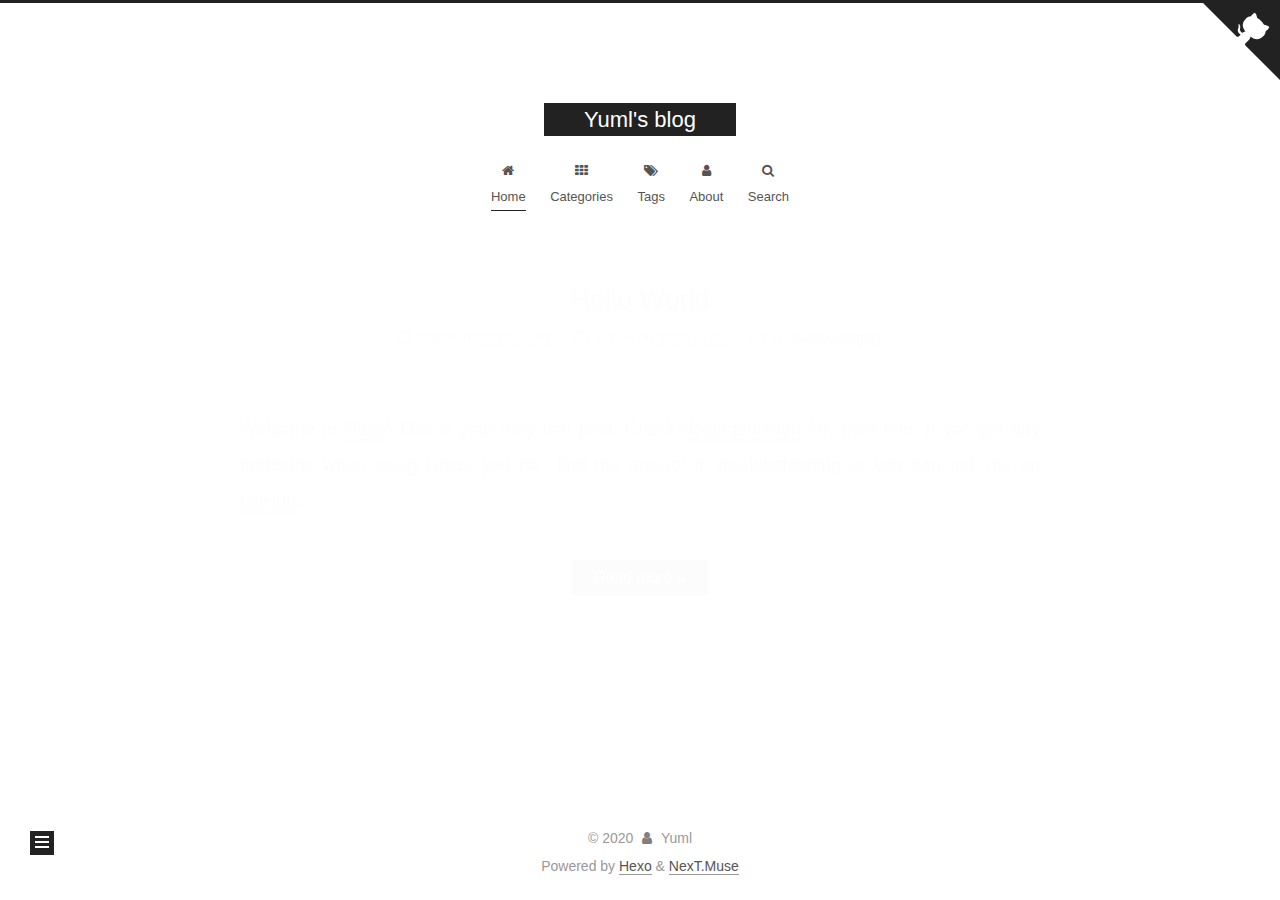
<file: index.html>
<!DOCTYPE html>
<html lang="en">
<head>
  <meta charset="UTF-8">
<meta name="viewport" content="width=device-width, initial-scale=1, maximum-scale=2">
<meta name="theme-color" content="#222">
<meta name="generator" content="Hexo 5.2.0">
  <link rel="apple-touch-icon" sizes="180x180" href="/images/apple-touch-icon-next.png">
  <link rel="icon" type="image/png" sizes="32x32" href="/images/favicon-32x32-next.png">
  <link rel="icon" type="image/png" sizes="16x16" href="/images/favicon-16x16-next.png">
  <link rel="mask-icon" href="/images/logo.svg" color="#222">

<link rel="stylesheet" href="/css/main.css">


<link rel="stylesheet" href="/lib/font-awesome/css/font-awesome.min.css">

<script id="hexo-configurations">
    var NexT = window.NexT || {};
    var CONFIG = {"hostname":"yuml.github.io","root":"/","scheme":"Muse","version":"7.8.0","exturl":false,"sidebar":{"position":"left","display":"post","padding":18,"offset":12,"onmobile":true},"copycode":{"enable":false,"show_result":false,"style":null},"back2top":{"enable":true,"sidebar":false,"scrollpercent":false},"bookmark":{"enable":false,"color":"#222","save":"auto"},"fancybox":false,"mediumzoom":false,"lazyload":false,"pangu":false,"comments":{"style":"tabs","active":null,"storage":true,"lazyload":false,"nav":null},"algolia":{"hits":{"per_page":10},"labels":{"input_placeholder":"Search for Posts","hits_empty":"We didn't find any results for the search: ${query}","hits_stats":"${hits} results found in ${time} ms"}},"localsearch":{"enable":true,"trigger":"auto","top_n_per_article":1,"unescape":false,"preload":false},"motion":{"enable":true,"async":false,"transition":{"post_block":"fadeIn","post_header":"slideDownIn","post_body":"slideDownIn","coll_header":"slideLeftIn","sidebar":"slideUpIn"}},"path":"search.xml"};
  </script>

  <meta property="og:type" content="website">
<meta property="og:title" content="Yuml&#39;s blog">
<meta property="og:url" content="https://yuml.github.io/index.html">
<meta property="og:site_name" content="Yuml&#39;s blog">
<meta property="og:locale" content="en_US">
<meta property="article:author" content="Yuml">
<meta name="twitter:card" content="summary">

<link rel="canonical" href="https://yuml.github.io/">


<script id="page-configurations">
  // https://hexo.io/docs/variables.html
  CONFIG.page = {
    sidebar: "",
    isHome : true,
    isPost : false,
    lang   : 'en'
  };
</script>

  <title>Yuml's blog</title>
  






  <noscript>
  <style>
  .use-motion .brand,
  .use-motion .menu-item,
  .sidebar-inner,
  .use-motion .post-block,
  .use-motion .pagination,
  .use-motion .comments,
  .use-motion .post-header,
  .use-motion .post-body,
  .use-motion .collection-header { opacity: initial; }

  .use-motion .site-title,
  .use-motion .site-subtitle {
    opacity: initial;
    top: initial;
  }

  .use-motion .logo-line-before i { left: initial; }
  .use-motion .logo-line-after i { right: initial; }
  </style>
</noscript>

</head>

<body itemscope itemtype="http://schema.org/WebPage">
  <div class="container use-motion">
    <div class="headband"></div>

    <header class="header" itemscope itemtype="http://schema.org/WPHeader">
      <div class="header-inner"><div class="site-brand-container">
  <div class="site-nav-toggle">
    <div class="toggle" aria-label="Toggle navigation bar">
      <span class="toggle-line toggle-line-first"></span>
      <span class="toggle-line toggle-line-middle"></span>
      <span class="toggle-line toggle-line-last"></span>
    </div>
  </div>

  <div class="site-meta">

    <a href="/" class="brand" rel="start">
      <span class="logo-line-before"><i></i></span>
      <h1 class="site-title">Yuml's blog</h1>
      <span class="logo-line-after"><i></i></span>
    </a>
  </div>

  <div class="site-nav-right">
    <div class="toggle popup-trigger">
        <i class="fa fa-search fa-fw fa-lg"></i>
    </div>
  </div>
</div>




<nav class="site-nav">
  <ul id="menu" class="menu">
        <li class="menu-item menu-item-home">

    <a href="/" rel="section"><i class="fa fa-fw fa-home"></i>Home</a>

  </li>
        <li class="menu-item menu-item-categories">

    <a href="/categories/" rel="section"><i class="fa fa-fw fa-th"></i>Categories</a>

  </li>
        <li class="menu-item menu-item-tags">

    <a href="/tags/" rel="section"><i class="fa fa-fw fa-tags"></i>Tags</a>

  </li>
        <li class="menu-item menu-item-about">

    <a href="/about/" rel="section"><i class="fa fa-fw fa-user"></i>About</a>

  </li>
      <li class="menu-item menu-item-search">
        <a role="button" class="popup-trigger"><i class="fa fa-search fa-fw"></i>Search
        </a>
      </li>
  </ul>
</nav>



  <div class="search-pop-overlay">
    <div class="popup search-popup">
        <div class="search-header">
  <span class="search-icon">
    <i class="fa fa-search"></i>
  </span>
  <div class="search-input-container">
    <input autocomplete="off" autocapitalize="off"
           placeholder="Searching..." spellcheck="false"
           type="search" class="search-input">
  </div>
  <span class="popup-btn-close">
    <i class="fa fa-times-circle"></i>
  </span>
</div>
<div id="search-result">
  <div id="no-result">
    <i class="fa fa-spinner fa-pulse fa-5x fa-fw"></i>
  </div>
</div>

    </div>
  </div>

</div>
    </header>

    
  <div class="back-to-top">
    <i class="fa fa-arrow-up"></i>
    <span>0%</span>
  </div>

  <a href="https://github.com/Yuml" class="github-corner" title="Follow me on GitHub" aria-label="Follow me on GitHub" rel="noopener" target="_blank"><svg width="80" height="80" viewBox="0 0 250 250" aria-hidden="true"><path d="M0,0 L115,115 L130,115 L142,142 L250,250 L250,0 Z"></path><path d="M128.3,109.0 C113.8,99.7 119.0,89.6 119.0,89.6 C122.0,82.7 120.5,78.6 120.5,78.6 C119.2,72.0 123.4,76.3 123.4,76.3 C127.3,80.9 125.5,87.3 125.5,87.3 C122.9,97.6 130.6,101.9 134.4,103.2" fill="currentColor" style="transform-origin: 130px 106px;" class="octo-arm"></path><path d="M115.0,115.0 C114.9,115.1 118.7,116.5 119.8,115.4 L133.7,101.6 C136.9,99.2 139.9,98.4 142.2,98.6 C133.8,88.0 127.5,74.4 143.8,58.0 C148.5,53.4 154.0,51.2 159.7,51.0 C160.3,49.4 163.2,43.6 171.4,40.1 C171.4,40.1 176.1,42.5 178.8,56.2 C183.1,58.6 187.2,61.8 190.9,65.4 C194.5,69.0 197.7,73.2 200.1,77.6 C213.8,80.2 216.3,84.9 216.3,84.9 C212.7,93.1 206.9,96.0 205.4,96.6 C205.1,102.4 203.0,107.8 198.3,112.5 C181.9,128.9 168.3,122.5 157.7,114.1 C157.9,116.9 156.7,120.9 152.7,124.9 L141.0,136.5 C139.8,137.7 141.6,141.9 141.8,141.8 Z" fill="currentColor" class="octo-body"></path></svg></a>


    <main class="main">
      <div class="main-inner">
        <div class="content-wrap">
          

          <div class="content index posts-expand">
            
      
  
  
  <article itemscope itemtype="http://schema.org/Article" class="post-block" lang="en">
    <link itemprop="mainEntityOfPage" href="https://yuml.github.io/2020/10/07/hello-world/">

    <span hidden itemprop="author" itemscope itemtype="http://schema.org/Person">
      <meta itemprop="image" content="/images/avatar.gif">
      <meta itemprop="name" content="Yuml">
      <meta itemprop="description" content="">
    </span>

    <span hidden itemprop="publisher" itemscope itemtype="http://schema.org/Organization">
      <meta itemprop="name" content="Yuml's blog">
    </span>
      <header class="post-header">
        <h2 class="post-title" itemprop="name headline">
          
            <a href="/2020/10/07/hello-world/" class="post-title-link" itemprop="url">Hello World</a>
        </h2>

        <div class="post-meta">
            <span class="post-meta-item">
              <span class="post-meta-item-icon">
                <i class="fa fa-calendar-o"></i>
              </span>
              <span class="post-meta-item-text">Posted on</span>

              <time title="Created: 2020-10-07 17:22:18" itemprop="dateCreated datePublished" datetime="2020-10-07T17:22:18+08:00">2020-10-07</time>
            </span>
              <span class="post-meta-item">
                <span class="post-meta-item-icon">
                  <i class="fa fa-calendar-check-o"></i>
                </span>
                <span class="post-meta-item-text">Edited on</span>
                <time title="Modified: 2020-10-09 22:17:00" itemprop="dateModified" datetime="2020-10-09T22:17:00+08:00">2020-10-09</time>
              </span>
            <span class="post-meta-item">
              <span class="post-meta-item-icon">
                <i class="fa fa-folder-o"></i>
              </span>
              <span class="post-meta-item-text">In</span>
                <span itemprop="about" itemscope itemtype="http://schema.org/Thing">
                  <a href="/categories/TestingCategory/" itemprop="url" rel="index"><span itemprop="name">TestingCategory</span></a>
                </span>
            </span>

          

        </div>
      </header>

    
    
    
    <div class="post-body" itemprop="articleBody">

      
          <!-- [TOC] -->
<p>Welcome to <a target="_blank" rel="noopener" href="https://hexo.io/">Hexo</a>! This is your very first post. Check <a target="_blank" rel="noopener" href="https://hexo.io/docs/">documentation</a> for more info. If you get any problems when using Hexo, you can find the answer in <a target="_blank" rel="noopener" href="https://hexo.io/docs/troubleshooting.html">troubleshooting</a> or you can ask me on <a target="_blank" rel="noopener" href="https://github.com/hexojs/hexo/issues">GitHub</a>.</p>
          <!--noindex-->
            <div class="post-button">
              <a class="btn" href="/2020/10/07/hello-world/#more" rel="contents">
                Read more &raquo;
              </a>
            </div>
          <!--/noindex-->
        
      
    </div>

    
    
    
      <footer class="post-footer">
        <div class="post-eof"></div>
      </footer>
  </article>
  
  
  


  



          </div>
          

<script>
  window.addEventListener('tabs:register', () => {
    let { activeClass } = CONFIG.comments;
    if (CONFIG.comments.storage) {
      activeClass = localStorage.getItem('comments_active') || activeClass;
    }
    if (activeClass) {
      let activeTab = document.querySelector(`a[href="#comment-${activeClass}"]`);
      if (activeTab) {
        activeTab.click();
      }
    }
  });
  if (CONFIG.comments.storage) {
    window.addEventListener('tabs:click', event => {
      if (!event.target.matches('.tabs-comment .tab-content .tab-pane')) return;
      let commentClass = event.target.classList[1];
      localStorage.setItem('comments_active', commentClass);
    });
  }
</script>

        </div>
          
  
  <div class="toggle sidebar-toggle">
    <span class="toggle-line toggle-line-first"></span>
    <span class="toggle-line toggle-line-middle"></span>
    <span class="toggle-line toggle-line-last"></span>
  </div>

  <aside class="sidebar">
    <div class="sidebar-inner">

      <ul class="sidebar-nav motion-element">
        <li class="sidebar-nav-toc">
          Table of Contents
        </li>
        <li class="sidebar-nav-overview">
          Overview
        </li>
      </ul>

      <!--noindex-->
      <div class="post-toc-wrap sidebar-panel">
      </div>
      <!--/noindex-->

      <div class="site-overview-wrap sidebar-panel">
        <div class="site-author motion-element" itemprop="author" itemscope itemtype="http://schema.org/Person">
  <p class="site-author-name" itemprop="name">Yuml</p>
  <div class="site-description" itemprop="description"></div>
</div>
<div class="site-state-wrap motion-element">
  <nav class="site-state">
      <div class="site-state-item site-state-posts">
          <a href="/archives">
          <span class="site-state-item-count">1</span>
          <span class="site-state-item-name">posts</span>
        </a>
      </div>
      <div class="site-state-item site-state-categories">
            <a href="/categories/">
          
        <span class="site-state-item-count">1</span>
        <span class="site-state-item-name">categories</span></a>
      </div>
      <div class="site-state-item site-state-tags">
            <a href="/tags/">
          
        <span class="site-state-item-count">1</span>
        <span class="site-state-item-name">tags</span></a>
      </div>
  </nav>
</div>



      </div>

    </div>
  </aside>
  <div id="sidebar-dimmer"></div>


      </div>
    </main>

    <footer class="footer">
      <div class="footer-inner">
        

        

<div class="copyright">
  
  &copy; 
  <span itemprop="copyrightYear">2020</span>
  <span class="with-love">
    <i class="fa fa-user"></i>
  </span>
  <span class="author" itemprop="copyrightHolder">Yuml</span>
</div>
  <div class="powered-by">Powered by <a href="https://hexo.io/" class="theme-link" rel="noopener" target="_blank">Hexo</a> & <a href="https://muse.theme-next.org/" class="theme-link" rel="noopener" target="_blank">NexT.Muse</a>
  </div>

        








      </div>
    </footer>
  </div>

  
  <script src="/lib/anime.min.js"></script>
  <script src="/lib/velocity/velocity.min.js"></script>
  <script src="/lib/velocity/velocity.ui.min.js"></script>

<script src="/js/utils.js"></script>

<script src="/js/motion.js"></script>


<script src="/js/schemes/muse.js"></script>


<script src="/js/next-boot.js"></script>




  




  
<script src="/js/local-search.js"></script>













  

  


</body>
</html>
</file>
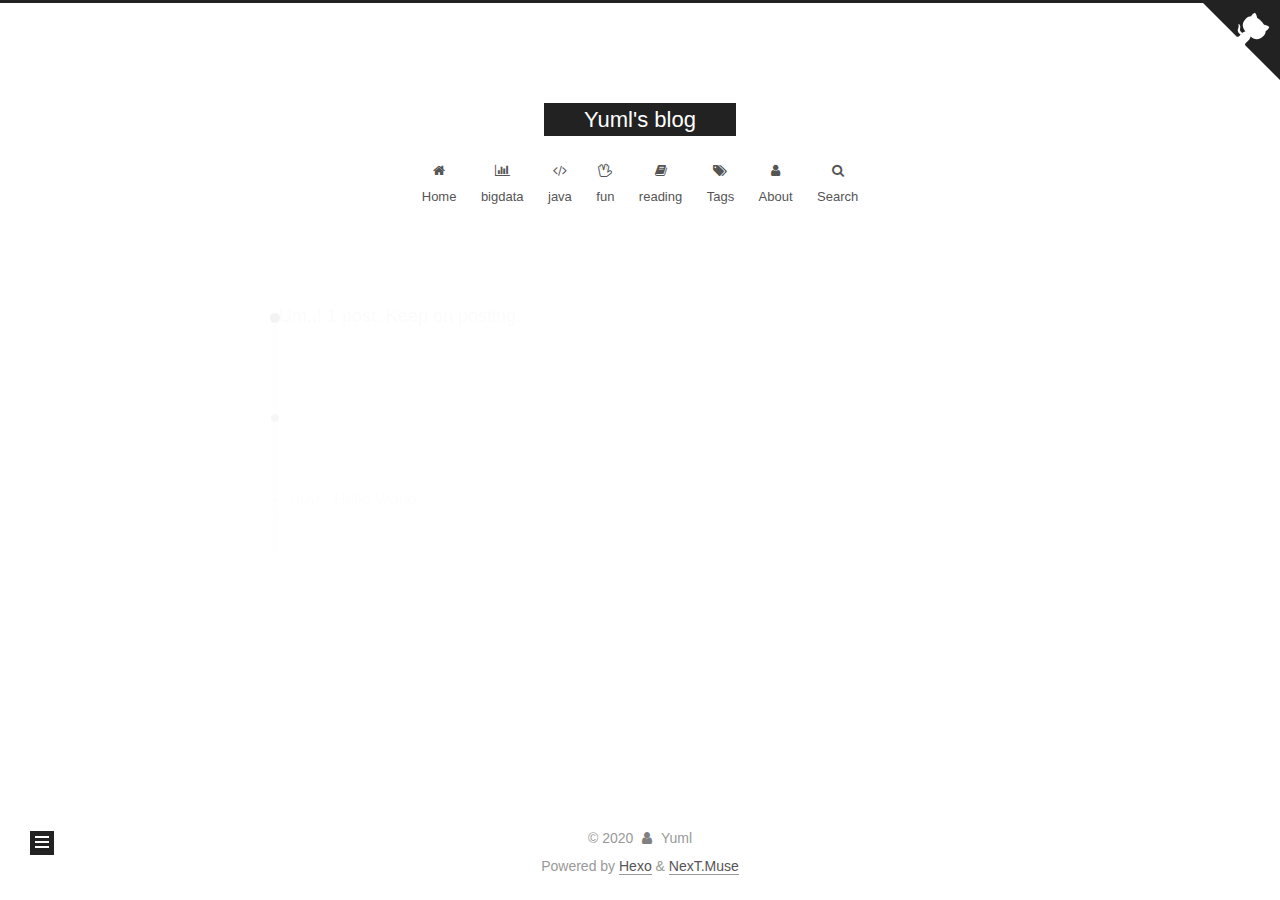
<file: archives/index.html>
<!DOCTYPE html>
<html lang="en">
<head>
  <meta charset="UTF-8">
<meta name="viewport" content="width=device-width, initial-scale=1, maximum-scale=2">
<meta name="theme-color" content="#222">
<meta name="generator" content="Hexo 5.2.0">
  <link rel="apple-touch-icon" sizes="180x180" href="/images/apple-touch-icon-next.png">
  <link rel="icon" type="image/png" sizes="32x32" href="/images/favicon-32x32-next.png">
  <link rel="icon" type="image/png" sizes="16x16" href="/images/favicon-16x16-next.png">
  <link rel="mask-icon" href="/images/logo.svg" color="#222">

<link rel="stylesheet" href="/css/main.css">


<link rel="stylesheet" href="/lib/font-awesome/css/font-awesome.min.css">

<script id="hexo-configurations">
    var NexT = window.NexT || {};
    var CONFIG = {"hostname":"yuml.github.io","root":"/","scheme":"Muse","version":"7.8.0","exturl":false,"sidebar":{"position":"left","display":"post","padding":18,"offset":12,"onmobile":true},"copycode":{"enable":false,"show_result":false,"style":null},"back2top":{"enable":true,"sidebar":false,"scrollpercent":false},"bookmark":{"enable":false,"color":"#222","save":"auto"},"fancybox":false,"mediumzoom":false,"lazyload":false,"pangu":false,"comments":{"style":"tabs","active":null,"storage":true,"lazyload":false,"nav":null},"algolia":{"hits":{"per_page":10},"labels":{"input_placeholder":"Search for Posts","hits_empty":"We didn't find any results for the search: ${query}","hits_stats":"${hits} results found in ${time} ms"}},"localsearch":{"enable":true,"trigger":"auto","top_n_per_article":1,"unescape":false,"preload":false},"motion":{"enable":true,"async":false,"transition":{"post_block":"fadeIn","post_header":"slideDownIn","post_body":"slideDownIn","coll_header":"slideLeftIn","sidebar":"slideUpIn"}},"path":"search.xml"};
  </script>

  <meta property="og:type" content="website">
<meta property="og:title" content="Yuml&#39;s blog">
<meta property="og:url" content="https://yuml.github.io/archives/index.html">
<meta property="og:site_name" content="Yuml&#39;s blog">
<meta property="og:locale" content="en_US">
<meta property="article:author" content="Yuml">
<meta name="twitter:card" content="summary">

<link rel="canonical" href="https://yuml.github.io/archives/">


<script id="page-configurations">
  // https://hexo.io/docs/variables.html
  CONFIG.page = {
    sidebar: "",
    isHome : false,
    isPost : false,
    lang   : 'en'
  };
</script>

  <title>Archive | Yuml's blog</title>
  






  <noscript>
  <style>
  .use-motion .brand,
  .use-motion .menu-item,
  .sidebar-inner,
  .use-motion .post-block,
  .use-motion .pagination,
  .use-motion .comments,
  .use-motion .post-header,
  .use-motion .post-body,
  .use-motion .collection-header { opacity: initial; }

  .use-motion .site-title,
  .use-motion .site-subtitle {
    opacity: initial;
    top: initial;
  }

  .use-motion .logo-line-before i { left: initial; }
  .use-motion .logo-line-after i { right: initial; }
  </style>
</noscript>

</head>

<body itemscope itemtype="http://schema.org/WebPage">
  <div class="container use-motion">
    <div class="headband"></div>

    <header class="header" itemscope itemtype="http://schema.org/WPHeader">
      <div class="header-inner"><div class="site-brand-container">
  <div class="site-nav-toggle">
    <div class="toggle" aria-label="Toggle navigation bar">
      <span class="toggle-line toggle-line-first"></span>
      <span class="toggle-line toggle-line-middle"></span>
      <span class="toggle-line toggle-line-last"></span>
    </div>
  </div>

  <div class="site-meta">

    <a href="/" class="brand" rel="start">
      <span class="logo-line-before"><i></i></span>
      <h1 class="site-title">Yuml's blog</h1>
      <span class="logo-line-after"><i></i></span>
    </a>
  </div>

  <div class="site-nav-right">
    <div class="toggle popup-trigger">
        <i class="fa fa-search fa-fw fa-lg"></i>
    </div>
  </div>
</div>




<nav class="site-nav">
  <ul id="menu" class="menu">
        <li class="menu-item menu-item-home">

    <a href="/" rel="section"><i class="fa fa-fw fa-home"></i>Home</a>

  </li>
        <li class="menu-item menu-item-bigdata">

    <a href="/bigdata/" rel="section"><i class="fa fa-fw fa-bar-chart"></i>bigdata</a>

  </li>
        <li class="menu-item menu-item-java">

    <a href="/java/" rel="section"><i class="fa fa-fw fa-code"></i>java</a>

  </li>
        <li class="menu-item menu-item-fun">

    <a href="/fun/" rel="section"><i class="fa fa-fw fa-hand-spock-o"></i>fun</a>

  </li>
        <li class="menu-item menu-item-reading">

    <a href="/reading/" rel="section"><i class="fa fa-fw fa-book"></i>reading</a>

  </li>
        <li class="menu-item menu-item-tags">

    <a href="/tags/" rel="section"><i class="fa fa-fw fa-tags"></i>Tags</a>

  </li>
        <li class="menu-item menu-item-about">

    <a href="/about/" rel="section"><i class="fa fa-fw fa-user"></i>About</a>

  </li>
      <li class="menu-item menu-item-search">
        <a role="button" class="popup-trigger"><i class="fa fa-search fa-fw"></i>Search
        </a>
      </li>
  </ul>
</nav>



  <div class="search-pop-overlay">
    <div class="popup search-popup">
        <div class="search-header">
  <span class="search-icon">
    <i class="fa fa-search"></i>
  </span>
  <div class="search-input-container">
    <input autocomplete="off" autocapitalize="off"
           placeholder="Searching..." spellcheck="false"
           type="search" class="search-input">
  </div>
  <span class="popup-btn-close">
    <i class="fa fa-times-circle"></i>
  </span>
</div>
<div id="search-result">
  <div id="no-result">
    <i class="fa fa-spinner fa-pulse fa-5x fa-fw"></i>
  </div>
</div>

    </div>
  </div>

</div>
    </header>

    
  <div class="back-to-top">
    <i class="fa fa-arrow-up"></i>
    <span>0%</span>
  </div>

  <a href="https://github.com/Yuml" class="github-corner" title="Follow me on GitHub" aria-label="Follow me on GitHub" rel="noopener" target="_blank"><svg width="80" height="80" viewBox="0 0 250 250" aria-hidden="true"><path d="M0,0 L115,115 L130,115 L142,142 L250,250 L250,0 Z"></path><path d="M128.3,109.0 C113.8,99.7 119.0,89.6 119.0,89.6 C122.0,82.7 120.5,78.6 120.5,78.6 C119.2,72.0 123.4,76.3 123.4,76.3 C127.3,80.9 125.5,87.3 125.5,87.3 C122.9,97.6 130.6,101.9 134.4,103.2" fill="currentColor" style="transform-origin: 130px 106px;" class="octo-arm"></path><path d="M115.0,115.0 C114.9,115.1 118.7,116.5 119.8,115.4 L133.7,101.6 C136.9,99.2 139.9,98.4 142.2,98.6 C133.8,88.0 127.5,74.4 143.8,58.0 C148.5,53.4 154.0,51.2 159.7,51.0 C160.3,49.4 163.2,43.6 171.4,40.1 C171.4,40.1 176.1,42.5 178.8,56.2 C183.1,58.6 187.2,61.8 190.9,65.4 C194.5,69.0 197.7,73.2 200.1,77.6 C213.8,80.2 216.3,84.9 216.3,84.9 C212.7,93.1 206.9,96.0 205.4,96.6 C205.1,102.4 203.0,107.8 198.3,112.5 C181.9,128.9 168.3,122.5 157.7,114.1 C157.9,116.9 156.7,120.9 152.7,124.9 L141.0,136.5 C139.8,137.7 141.6,141.9 141.8,141.8 Z" fill="currentColor" class="octo-body"></path></svg></a>


    <main class="main">
      <div class="main-inner">
        <div class="content-wrap">
          

          <div class="content archive">
            

  
  
  
  <div class="post-block">
    <div class="posts-collapse">
      <div class="collection-title">
        <span class="collection-header">Um..! 1 post. Keep on posting.</span>
      </div>

      
    <div class="collection-year">
      <span class="collection-header">2020</span>
    </div>

  <article itemscope itemtype="http://schema.org/Article">
    <header class="post-header">

      <div class="post-meta">
        <time itemprop="dateCreated"
              datetime="2020-10-07T17:22:18+08:00"
              content="2020-10-07">
          10-07
        </time>
      </div>

      <div class="post-title">
          <a class="post-title-link" href="/2020/10/07/hello-world/" itemprop="url">
            <span itemprop="name">Hello World</span>
          </a>
      </div>

    </header>
  </article>


    </div>
  </div>
  
  
  

  



          </div>
          

<script>
  window.addEventListener('tabs:register', () => {
    let { activeClass } = CONFIG.comments;
    if (CONFIG.comments.storage) {
      activeClass = localStorage.getItem('comments_active') || activeClass;
    }
    if (activeClass) {
      let activeTab = document.querySelector(`a[href="#comment-${activeClass}"]`);
      if (activeTab) {
        activeTab.click();
      }
    }
  });
  if (CONFIG.comments.storage) {
    window.addEventListener('tabs:click', event => {
      if (!event.target.matches('.tabs-comment .tab-content .tab-pane')) return;
      let commentClass = event.target.classList[1];
      localStorage.setItem('comments_active', commentClass);
    });
  }
</script>

        </div>
          
  
  <div class="toggle sidebar-toggle">
    <span class="toggle-line toggle-line-first"></span>
    <span class="toggle-line toggle-line-middle"></span>
    <span class="toggle-line toggle-line-last"></span>
  </div>

  <aside class="sidebar">
    <div class="sidebar-inner">

      <ul class="sidebar-nav motion-element">
        <li class="sidebar-nav-toc">
          Table of Contents
        </li>
        <li class="sidebar-nav-overview">
          Overview
        </li>
      </ul>

      <!--noindex-->
      <div class="post-toc-wrap sidebar-panel">
      </div>
      <!--/noindex-->

      <div class="site-overview-wrap sidebar-panel">
        <div class="site-author motion-element" itemprop="author" itemscope itemtype="http://schema.org/Person">
  <p class="site-author-name" itemprop="name">Yuml</p>
  <div class="site-description" itemprop="description"></div>
</div>
<div class="site-state-wrap motion-element">
  <nav class="site-state">
      <div class="site-state-item site-state-posts">
          <a href="/archives">
          <span class="site-state-item-count">1</span>
          <span class="site-state-item-name">posts</span>
        </a>
      </div>
  </nav>
</div>



      </div>

    </div>
  </aside>
  <div id="sidebar-dimmer"></div>


      </div>
    </main>

    <footer class="footer">
      <div class="footer-inner">
        

        

<div class="copyright">
  
  &copy; 
  <span itemprop="copyrightYear">2020</span>
  <span class="with-love">
    <i class="fa fa-user"></i>
  </span>
  <span class="author" itemprop="copyrightHolder">Yuml</span>
</div>
  <div class="powered-by">Powered by <a href="https://hexo.io/" class="theme-link" rel="noopener" target="_blank">Hexo</a> & <a href="https://muse.theme-next.org/" class="theme-link" rel="noopener" target="_blank">NexT.Muse</a>
  </div>

        








      </div>
    </footer>
  </div>

  
  <script src="/lib/anime.min.js"></script>
  <script src="/lib/velocity/velocity.min.js"></script>
  <script src="/lib/velocity/velocity.ui.min.js"></script>

<script src="/js/utils.js"></script>

<script src="/js/motion.js"></script>


<script src="/js/schemes/muse.js"></script>


<script src="/js/next-boot.js"></script>




  




  
<script src="/js/local-search.js"></script>













  

  


</body>
</html>
</file>
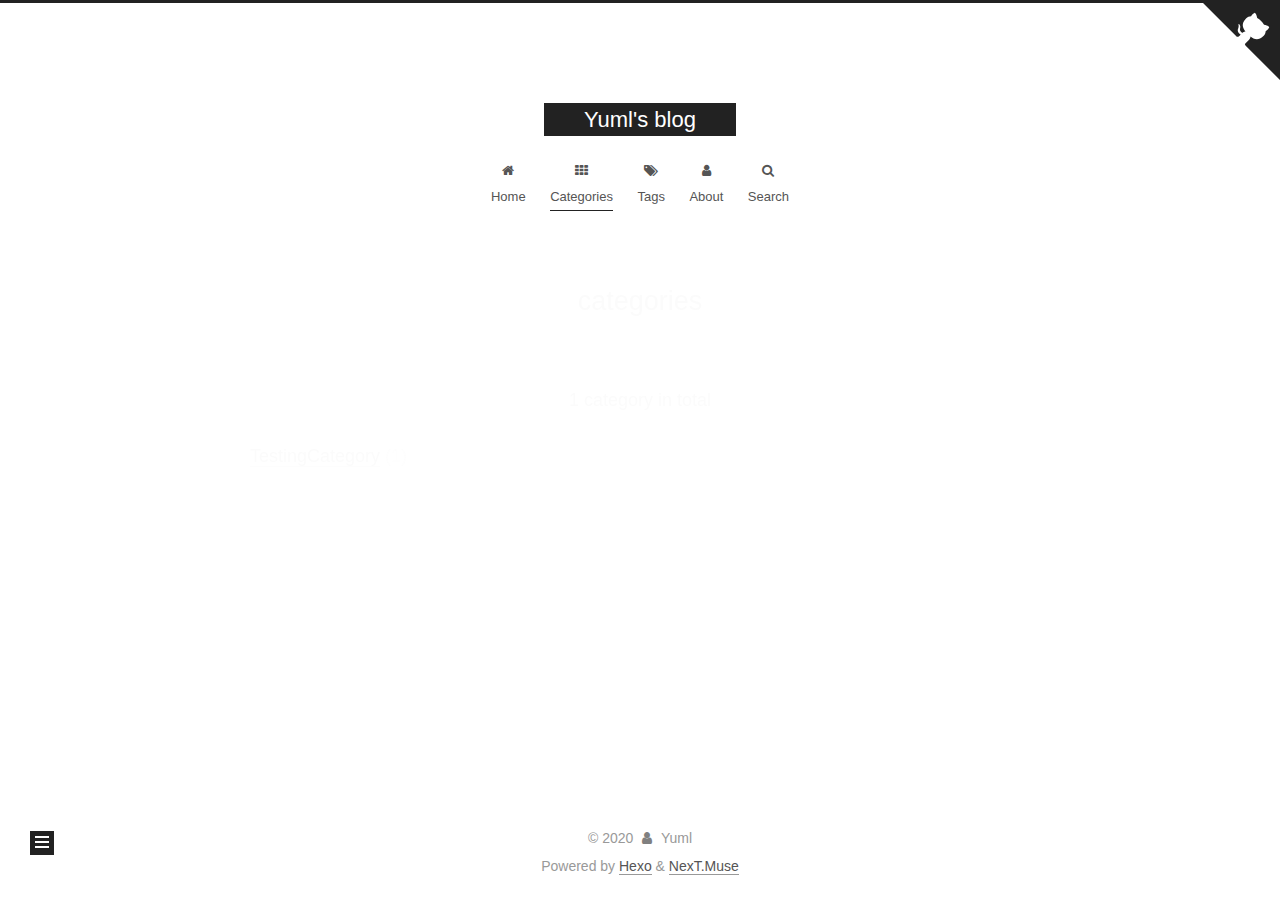
<file: categories/index.html>
<!DOCTYPE html>
<html lang="en">
<head>
  <meta charset="UTF-8">
<meta name="viewport" content="width=device-width, initial-scale=1, maximum-scale=2">
<meta name="theme-color" content="#222">
<meta name="generator" content="Hexo 5.2.0">
  <link rel="apple-touch-icon" sizes="180x180" href="/images/apple-touch-icon-next.png">
  <link rel="icon" type="image/png" sizes="32x32" href="/images/favicon-32x32-next.png">
  <link rel="icon" type="image/png" sizes="16x16" href="/images/favicon-16x16-next.png">
  <link rel="mask-icon" href="/images/logo.svg" color="#222">

<link rel="stylesheet" href="/css/main.css">


<link rel="stylesheet" href="/lib/font-awesome/css/font-awesome.min.css">

<script id="hexo-configurations">
    var NexT = window.NexT || {};
    var CONFIG = {"hostname":"yuml.github.io","root":"/","scheme":"Muse","version":"7.8.0","exturl":false,"sidebar":{"position":"left","display":"post","padding":18,"offset":12,"onmobile":true},"copycode":{"enable":false,"show_result":false,"style":null},"back2top":{"enable":true,"sidebar":false,"scrollpercent":false},"bookmark":{"enable":false,"color":"#222","save":"auto"},"fancybox":false,"mediumzoom":false,"lazyload":false,"pangu":false,"comments":{"style":"tabs","active":null,"storage":true,"lazyload":false,"nav":null},"algolia":{"hits":{"per_page":10},"labels":{"input_placeholder":"Search for Posts","hits_empty":"We didn't find any results for the search: ${query}","hits_stats":"${hits} results found in ${time} ms"}},"localsearch":{"enable":true,"trigger":"auto","top_n_per_article":1,"unescape":false,"preload":false},"motion":{"enable":true,"async":false,"transition":{"post_block":"fadeIn","post_header":"slideDownIn","post_body":"slideDownIn","coll_header":"slideLeftIn","sidebar":"slideUpIn"}},"path":"search.xml"};
  </script>

  <meta property="og:type" content="website">
<meta property="og:title" content="categories">
<meta property="og:url" content="https://yuml.github.io/categories/index.html">
<meta property="og:site_name" content="Yuml&#39;s blog">
<meta property="og:locale" content="en_US">
<meta property="article:published_time" content="2020-10-08T15:19:01.000Z">
<meta property="article:modified_time" content="2020-10-08T15:32:42.201Z">
<meta property="article:author" content="Yuml">
<meta name="twitter:card" content="summary">

<link rel="canonical" href="https://yuml.github.io/categories/">


<script id="page-configurations">
  // https://hexo.io/docs/variables.html
  CONFIG.page = {
    sidebar: "",
    isHome : false,
    isPost : false,
    lang   : 'en'
  };
</script>

  <title>categories | Yuml's blog
</title>
  






  <noscript>
  <style>
  .use-motion .brand,
  .use-motion .menu-item,
  .sidebar-inner,
  .use-motion .post-block,
  .use-motion .pagination,
  .use-motion .comments,
  .use-motion .post-header,
  .use-motion .post-body,
  .use-motion .collection-header { opacity: initial; }

  .use-motion .site-title,
  .use-motion .site-subtitle {
    opacity: initial;
    top: initial;
  }

  .use-motion .logo-line-before i { left: initial; }
  .use-motion .logo-line-after i { right: initial; }
  </style>
</noscript>

</head>

<body itemscope itemtype="http://schema.org/WebPage">
  <div class="container use-motion">
    <div class="headband"></div>

    <header class="header" itemscope itemtype="http://schema.org/WPHeader">
      <div class="header-inner"><div class="site-brand-container">
  <div class="site-nav-toggle">
    <div class="toggle" aria-label="Toggle navigation bar">
      <span class="toggle-line toggle-line-first"></span>
      <span class="toggle-line toggle-line-middle"></span>
      <span class="toggle-line toggle-line-last"></span>
    </div>
  </div>

  <div class="site-meta">

    <a href="/" class="brand" rel="start">
      <span class="logo-line-before"><i></i></span>
      <h1 class="site-title">Yuml's blog</h1>
      <span class="logo-line-after"><i></i></span>
    </a>
  </div>

  <div class="site-nav-right">
    <div class="toggle popup-trigger">
        <i class="fa fa-search fa-fw fa-lg"></i>
    </div>
  </div>
</div>




<nav class="site-nav">
  <ul id="menu" class="menu">
        <li class="menu-item menu-item-home">

    <a href="/" rel="section"><i class="fa fa-fw fa-home"></i>Home</a>

  </li>
        <li class="menu-item menu-item-categories">

    <a href="/categories/" rel="section"><i class="fa fa-fw fa-th"></i>Categories</a>

  </li>
        <li class="menu-item menu-item-tags">

    <a href="/tags/" rel="section"><i class="fa fa-fw fa-tags"></i>Tags</a>

  </li>
        <li class="menu-item menu-item-about">

    <a href="/about/" rel="section"><i class="fa fa-fw fa-user"></i>About</a>

  </li>
      <li class="menu-item menu-item-search">
        <a role="button" class="popup-trigger"><i class="fa fa-search fa-fw"></i>Search
        </a>
      </li>
  </ul>
</nav>



  <div class="search-pop-overlay">
    <div class="popup search-popup">
        <div class="search-header">
  <span class="search-icon">
    <i class="fa fa-search"></i>
  </span>
  <div class="search-input-container">
    <input autocomplete="off" autocapitalize="off"
           placeholder="Searching..." spellcheck="false"
           type="search" class="search-input">
  </div>
  <span class="popup-btn-close">
    <i class="fa fa-times-circle"></i>
  </span>
</div>
<div id="search-result">
  <div id="no-result">
    <i class="fa fa-spinner fa-pulse fa-5x fa-fw"></i>
  </div>
</div>

    </div>
  </div>

</div>
    </header>

    
  <div class="back-to-top">
    <i class="fa fa-arrow-up"></i>
    <span>0%</span>
  </div>

  <a href="https://github.com/Yuml" class="github-corner" title="Follow me on GitHub" aria-label="Follow me on GitHub" rel="noopener" target="_blank"><svg width="80" height="80" viewBox="0 0 250 250" aria-hidden="true"><path d="M0,0 L115,115 L130,115 L142,142 L250,250 L250,0 Z"></path><path d="M128.3,109.0 C113.8,99.7 119.0,89.6 119.0,89.6 C122.0,82.7 120.5,78.6 120.5,78.6 C119.2,72.0 123.4,76.3 123.4,76.3 C127.3,80.9 125.5,87.3 125.5,87.3 C122.9,97.6 130.6,101.9 134.4,103.2" fill="currentColor" style="transform-origin: 130px 106px;" class="octo-arm"></path><path d="M115.0,115.0 C114.9,115.1 118.7,116.5 119.8,115.4 L133.7,101.6 C136.9,99.2 139.9,98.4 142.2,98.6 C133.8,88.0 127.5,74.4 143.8,58.0 C148.5,53.4 154.0,51.2 159.7,51.0 C160.3,49.4 163.2,43.6 171.4,40.1 C171.4,40.1 176.1,42.5 178.8,56.2 C183.1,58.6 187.2,61.8 190.9,65.4 C194.5,69.0 197.7,73.2 200.1,77.6 C213.8,80.2 216.3,84.9 216.3,84.9 C212.7,93.1 206.9,96.0 205.4,96.6 C205.1,102.4 203.0,107.8 198.3,112.5 C181.9,128.9 168.3,122.5 157.7,114.1 C157.9,116.9 156.7,120.9 152.7,124.9 L141.0,136.5 C139.8,137.7 141.6,141.9 141.8,141.8 Z" fill="currentColor" class="octo-body"></path></svg></a>


    <main class="main">
      <div class="main-inner">
        <div class="content-wrap">
          
  
  

          <div class="content page posts-expand">
            

    
    
    
    <div class="post-block" lang="en">
      <header class="post-header">

<h1 class="post-title" itemprop="name headline">categories
</h1>

<div class="post-meta">
  

</div>

</header>

      
      
      
      <div class="post-body">
          <div class="category-all-page">
            <div class="category-all-title">
              1 category in total
            </div>
            <div class="category-all">
              <ul class="category-list"><li class="category-list-item"><a class="category-list-link" href="/categories/TestingCategory/">TestingCategory</a><span class="category-list-count">1</span></li></ul>
            </div>
          </div>
        
      </div>
      
      
      
    </div>
    

    
    
    


          </div>
          

<script>
  window.addEventListener('tabs:register', () => {
    let { activeClass } = CONFIG.comments;
    if (CONFIG.comments.storage) {
      activeClass = localStorage.getItem('comments_active') || activeClass;
    }
    if (activeClass) {
      let activeTab = document.querySelector(`a[href="#comment-${activeClass}"]`);
      if (activeTab) {
        activeTab.click();
      }
    }
  });
  if (CONFIG.comments.storage) {
    window.addEventListener('tabs:click', event => {
      if (!event.target.matches('.tabs-comment .tab-content .tab-pane')) return;
      let commentClass = event.target.classList[1];
      localStorage.setItem('comments_active', commentClass);
    });
  }
</script>

        </div>
          
  
  <div class="toggle sidebar-toggle">
    <span class="toggle-line toggle-line-first"></span>
    <span class="toggle-line toggle-line-middle"></span>
    <span class="toggle-line toggle-line-last"></span>
  </div>

  <aside class="sidebar">
    <div class="sidebar-inner">

      <ul class="sidebar-nav motion-element">
        <li class="sidebar-nav-toc">
          Table of Contents
        </li>
        <li class="sidebar-nav-overview">
          Overview
        </li>
      </ul>

      <!--noindex-->
      <div class="post-toc-wrap sidebar-panel">
      </div>
      <!--/noindex-->

      <div class="site-overview-wrap sidebar-panel">
        <div class="site-author motion-element" itemprop="author" itemscope itemtype="http://schema.org/Person">
  <p class="site-author-name" itemprop="name">Yuml</p>
  <div class="site-description" itemprop="description"></div>
</div>
<div class="site-state-wrap motion-element">
  <nav class="site-state">
      <div class="site-state-item site-state-posts">
          <a href="/archives">
          <span class="site-state-item-count">1</span>
          <span class="site-state-item-name">posts</span>
        </a>
      </div>
      <div class="site-state-item site-state-categories">
            <a href="/categories/">
          
        <span class="site-state-item-count">1</span>
        <span class="site-state-item-name">categories</span></a>
      </div>
      <div class="site-state-item site-state-tags">
            <a href="/tags/">
          
        <span class="site-state-item-count">1</span>
        <span class="site-state-item-name">tags</span></a>
      </div>
  </nav>
</div>



      </div>

    </div>
  </aside>
  <div id="sidebar-dimmer"></div>


      </div>
    </main>

    <footer class="footer">
      <div class="footer-inner">
        

        

<div class="copyright">
  
  &copy; 
  <span itemprop="copyrightYear">2020</span>
  <span class="with-love">
    <i class="fa fa-user"></i>
  </span>
  <span class="author" itemprop="copyrightHolder">Yuml</span>
</div>
  <div class="powered-by">Powered by <a href="https://hexo.io/" class="theme-link" rel="noopener" target="_blank">Hexo</a> & <a href="https://muse.theme-next.org/" class="theme-link" rel="noopener" target="_blank">NexT.Muse</a>
  </div>

        








      </div>
    </footer>
  </div>

  
  <script src="/lib/anime.min.js"></script>
  <script src="/lib/velocity/velocity.min.js"></script>
  <script src="/lib/velocity/velocity.ui.min.js"></script>

<script src="/js/utils.js"></script>

<script src="/js/motion.js"></script>


<script src="/js/schemes/muse.js"></script>


<script src="/js/next-boot.js"></script>




  




  
<script src="/js/local-search.js"></script>













  

  


</body>
</html>
</file>
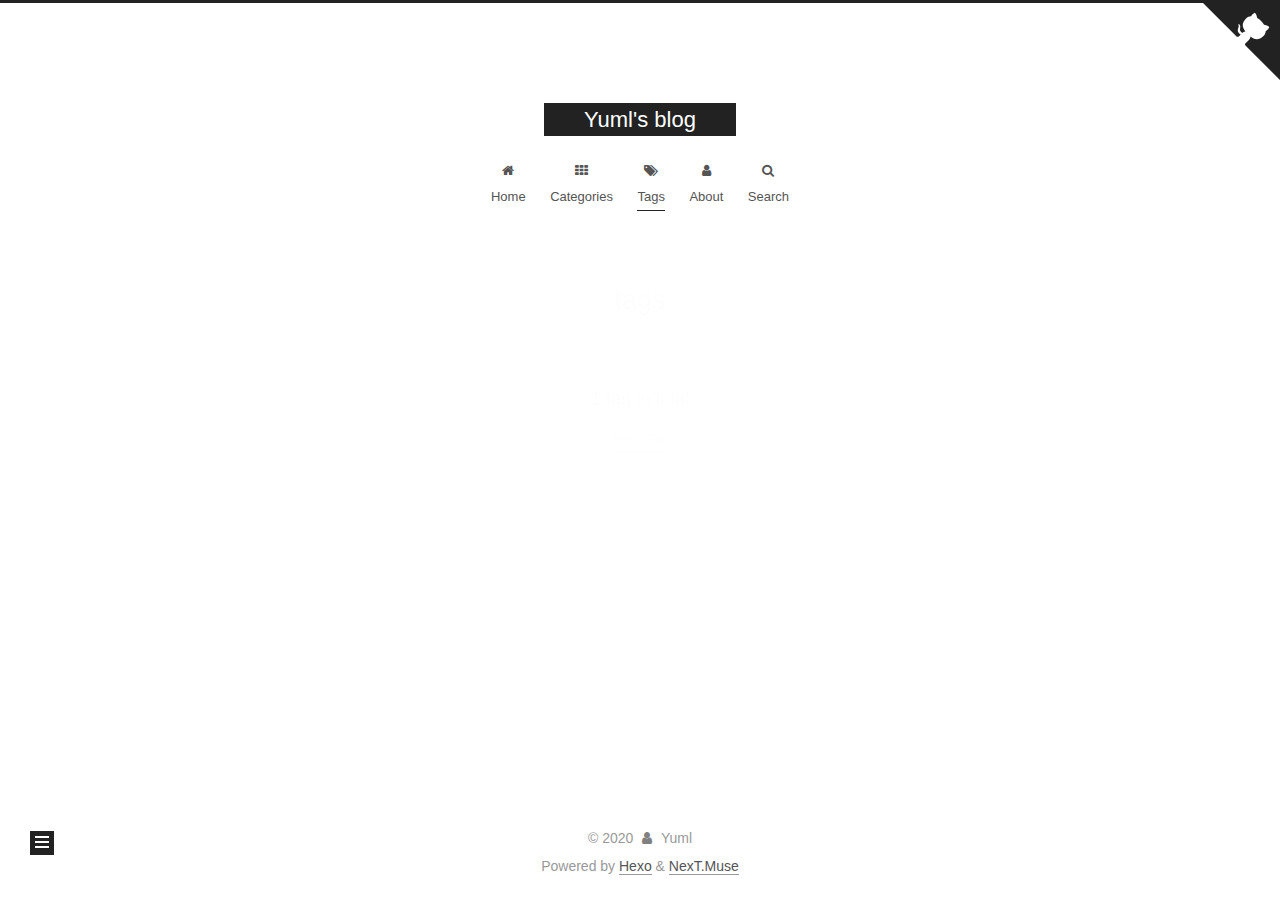
<file: tags/index.html>
<!DOCTYPE html>
<html lang="en">
<head>
  <meta charset="UTF-8">
<meta name="viewport" content="width=device-width, initial-scale=1, maximum-scale=2">
<meta name="theme-color" content="#222">
<meta name="generator" content="Hexo 5.2.0">
  <link rel="apple-touch-icon" sizes="180x180" href="/images/apple-touch-icon-next.png">
  <link rel="icon" type="image/png" sizes="32x32" href="/images/favicon-32x32-next.png">
  <link rel="icon" type="image/png" sizes="16x16" href="/images/favicon-16x16-next.png">
  <link rel="mask-icon" href="/images/logo.svg" color="#222">

<link rel="stylesheet" href="/css/main.css">


<link rel="stylesheet" href="/lib/font-awesome/css/font-awesome.min.css">

<script id="hexo-configurations">
    var NexT = window.NexT || {};
    var CONFIG = {"hostname":"yuml.github.io","root":"/","scheme":"Muse","version":"7.8.0","exturl":false,"sidebar":{"position":"left","display":"post","padding":18,"offset":12,"onmobile":true},"copycode":{"enable":false,"show_result":false,"style":null},"back2top":{"enable":true,"sidebar":false,"scrollpercent":false},"bookmark":{"enable":false,"color":"#222","save":"auto"},"fancybox":false,"mediumzoom":false,"lazyload":false,"pangu":false,"comments":{"style":"tabs","active":null,"storage":true,"lazyload":false,"nav":null},"algolia":{"hits":{"per_page":10},"labels":{"input_placeholder":"Search for Posts","hits_empty":"We didn't find any results for the search: ${query}","hits_stats":"${hits} results found in ${time} ms"}},"localsearch":{"enable":true,"trigger":"auto","top_n_per_article":1,"unescape":false,"preload":false},"motion":{"enable":true,"async":false,"transition":{"post_block":"fadeIn","post_header":"slideDownIn","post_body":"slideDownIn","coll_header":"slideLeftIn","sidebar":"slideUpIn"}},"path":"search.xml"};
  </script>

  <meta property="og:type" content="website">
<meta property="og:title" content="tags">
<meta property="og:url" content="https://yuml.github.io/tags/index.html">
<meta property="og:site_name" content="Yuml&#39;s blog">
<meta property="og:locale" content="en_US">
<meta property="article:published_time" content="2020-10-08T15:16:52.000Z">
<meta property="article:modified_time" content="2020-10-08T15:32:39.002Z">
<meta property="article:author" content="Yuml">
<meta name="twitter:card" content="summary">

<link rel="canonical" href="https://yuml.github.io/tags/">


<script id="page-configurations">
  // https://hexo.io/docs/variables.html
  CONFIG.page = {
    sidebar: "",
    isHome : false,
    isPost : false,
    lang   : 'en'
  };
</script>

  <title>tags | Yuml's blog
</title>
  






  <noscript>
  <style>
  .use-motion .brand,
  .use-motion .menu-item,
  .sidebar-inner,
  .use-motion .post-block,
  .use-motion .pagination,
  .use-motion .comments,
  .use-motion .post-header,
  .use-motion .post-body,
  .use-motion .collection-header { opacity: initial; }

  .use-motion .site-title,
  .use-motion .site-subtitle {
    opacity: initial;
    top: initial;
  }

  .use-motion .logo-line-before i { left: initial; }
  .use-motion .logo-line-after i { right: initial; }
  </style>
</noscript>

</head>

<body itemscope itemtype="http://schema.org/WebPage">
  <div class="container use-motion">
    <div class="headband"></div>

    <header class="header" itemscope itemtype="http://schema.org/WPHeader">
      <div class="header-inner"><div class="site-brand-container">
  <div class="site-nav-toggle">
    <div class="toggle" aria-label="Toggle navigation bar">
      <span class="toggle-line toggle-line-first"></span>
      <span class="toggle-line toggle-line-middle"></span>
      <span class="toggle-line toggle-line-last"></span>
    </div>
  </div>

  <div class="site-meta">

    <a href="/" class="brand" rel="start">
      <span class="logo-line-before"><i></i></span>
      <h1 class="site-title">Yuml's blog</h1>
      <span class="logo-line-after"><i></i></span>
    </a>
  </div>

  <div class="site-nav-right">
    <div class="toggle popup-trigger">
        <i class="fa fa-search fa-fw fa-lg"></i>
    </div>
  </div>
</div>




<nav class="site-nav">
  <ul id="menu" class="menu">
        <li class="menu-item menu-item-home">

    <a href="/" rel="section"><i class="fa fa-fw fa-home"></i>Home</a>

  </li>
        <li class="menu-item menu-item-categories">

    <a href="/categories/" rel="section"><i class="fa fa-fw fa-th"></i>Categories</a>

  </li>
        <li class="menu-item menu-item-tags">

    <a href="/tags/" rel="section"><i class="fa fa-fw fa-tags"></i>Tags</a>

  </li>
        <li class="menu-item menu-item-about">

    <a href="/about/" rel="section"><i class="fa fa-fw fa-user"></i>About</a>

  </li>
      <li class="menu-item menu-item-search">
        <a role="button" class="popup-trigger"><i class="fa fa-search fa-fw"></i>Search
        </a>
      </li>
  </ul>
</nav>



  <div class="search-pop-overlay">
    <div class="popup search-popup">
        <div class="search-header">
  <span class="search-icon">
    <i class="fa fa-search"></i>
  </span>
  <div class="search-input-container">
    <input autocomplete="off" autocapitalize="off"
           placeholder="Searching..." spellcheck="false"
           type="search" class="search-input">
  </div>
  <span class="popup-btn-close">
    <i class="fa fa-times-circle"></i>
  </span>
</div>
<div id="search-result">
  <div id="no-result">
    <i class="fa fa-spinner fa-pulse fa-5x fa-fw"></i>
  </div>
</div>

    </div>
  </div>

</div>
    </header>

    
  <div class="back-to-top">
    <i class="fa fa-arrow-up"></i>
    <span>0%</span>
  </div>

  <a href="https://github.com/Yuml" class="github-corner" title="Follow me on GitHub" aria-label="Follow me on GitHub" rel="noopener" target="_blank"><svg width="80" height="80" viewBox="0 0 250 250" aria-hidden="true"><path d="M0,0 L115,115 L130,115 L142,142 L250,250 L250,0 Z"></path><path d="M128.3,109.0 C113.8,99.7 119.0,89.6 119.0,89.6 C122.0,82.7 120.5,78.6 120.5,78.6 C119.2,72.0 123.4,76.3 123.4,76.3 C127.3,80.9 125.5,87.3 125.5,87.3 C122.9,97.6 130.6,101.9 134.4,103.2" fill="currentColor" style="transform-origin: 130px 106px;" class="octo-arm"></path><path d="M115.0,115.0 C114.9,115.1 118.7,116.5 119.8,115.4 L133.7,101.6 C136.9,99.2 139.9,98.4 142.2,98.6 C133.8,88.0 127.5,74.4 143.8,58.0 C148.5,53.4 154.0,51.2 159.7,51.0 C160.3,49.4 163.2,43.6 171.4,40.1 C171.4,40.1 176.1,42.5 178.8,56.2 C183.1,58.6 187.2,61.8 190.9,65.4 C194.5,69.0 197.7,73.2 200.1,77.6 C213.8,80.2 216.3,84.9 216.3,84.9 C212.7,93.1 206.9,96.0 205.4,96.6 C205.1,102.4 203.0,107.8 198.3,112.5 C181.9,128.9 168.3,122.5 157.7,114.1 C157.9,116.9 156.7,120.9 152.7,124.9 L141.0,136.5 C139.8,137.7 141.6,141.9 141.8,141.8 Z" fill="currentColor" class="octo-body"></path></svg></a>


    <main class="main">
      <div class="main-inner">
        <div class="content-wrap">
          
  
  

          <div class="content page posts-expand">
            

    
    
    
    <div class="post-block" lang="en">
      <header class="post-header">

<h1 class="post-title" itemprop="name headline">tags
</h1>

<div class="post-meta">
  

</div>

</header>

      
      
      
      <div class="post-body">
          <div class="tag-cloud">
            <div class="tag-cloud-title">
              1 tag in total
            </div>
            <div class="tag-cloud-tags">
              <a href="/tags/TestingTag/" style="font-size: 12px; color: #ccc">TestingTag</a>
            </div>
          </div>
        
      </div>
      
      
      
    </div>
    

    
    
    


          </div>
          

<script>
  window.addEventListener('tabs:register', () => {
    let { activeClass } = CONFIG.comments;
    if (CONFIG.comments.storage) {
      activeClass = localStorage.getItem('comments_active') || activeClass;
    }
    if (activeClass) {
      let activeTab = document.querySelector(`a[href="#comment-${activeClass}"]`);
      if (activeTab) {
        activeTab.click();
      }
    }
  });
  if (CONFIG.comments.storage) {
    window.addEventListener('tabs:click', event => {
      if (!event.target.matches('.tabs-comment .tab-content .tab-pane')) return;
      let commentClass = event.target.classList[1];
      localStorage.setItem('comments_active', commentClass);
    });
  }
</script>

        </div>
          
  
  <div class="toggle sidebar-toggle">
    <span class="toggle-line toggle-line-first"></span>
    <span class="toggle-line toggle-line-middle"></span>
    <span class="toggle-line toggle-line-last"></span>
  </div>

  <aside class="sidebar">
    <div class="sidebar-inner">

      <ul class="sidebar-nav motion-element">
        <li class="sidebar-nav-toc">
          Table of Contents
        </li>
        <li class="sidebar-nav-overview">
          Overview
        </li>
      </ul>

      <!--noindex-->
      <div class="post-toc-wrap sidebar-panel">
      </div>
      <!--/noindex-->

      <div class="site-overview-wrap sidebar-panel">
        <div class="site-author motion-element" itemprop="author" itemscope itemtype="http://schema.org/Person">
  <p class="site-author-name" itemprop="name">Yuml</p>
  <div class="site-description" itemprop="description"></div>
</div>
<div class="site-state-wrap motion-element">
  <nav class="site-state">
      <div class="site-state-item site-state-posts">
          <a href="/archives">
          <span class="site-state-item-count">1</span>
          <span class="site-state-item-name">posts</span>
        </a>
      </div>
      <div class="site-state-item site-state-categories">
            <a href="/categories/">
          
        <span class="site-state-item-count">1</span>
        <span class="site-state-item-name">categories</span></a>
      </div>
      <div class="site-state-item site-state-tags">
            <a href="/tags/">
          
        <span class="site-state-item-count">1</span>
        <span class="site-state-item-name">tags</span></a>
      </div>
  </nav>
</div>



      </div>

    </div>
  </aside>
  <div id="sidebar-dimmer"></div>


      </div>
    </main>

    <footer class="footer">
      <div class="footer-inner">
        

        

<div class="copyright">
  
  &copy; 
  <span itemprop="copyrightYear">2020</span>
  <span class="with-love">
    <i class="fa fa-user"></i>
  </span>
  <span class="author" itemprop="copyrightHolder">Yuml</span>
</div>
  <div class="powered-by">Powered by <a href="https://hexo.io/" class="theme-link" rel="noopener" target="_blank">Hexo</a> & <a href="https://muse.theme-next.org/" class="theme-link" rel="noopener" target="_blank">NexT.Muse</a>
  </div>

        








      </div>
    </footer>
  </div>

  
  <script src="/lib/anime.min.js"></script>
  <script src="/lib/velocity/velocity.min.js"></script>
  <script src="/lib/velocity/velocity.ui.min.js"></script>

<script src="/js/utils.js"></script>

<script src="/js/motion.js"></script>


<script src="/js/schemes/muse.js"></script>


<script src="/js/next-boot.js"></script>




  




  
<script src="/js/local-search.js"></script>













  

  


</body>
</html>
</file>
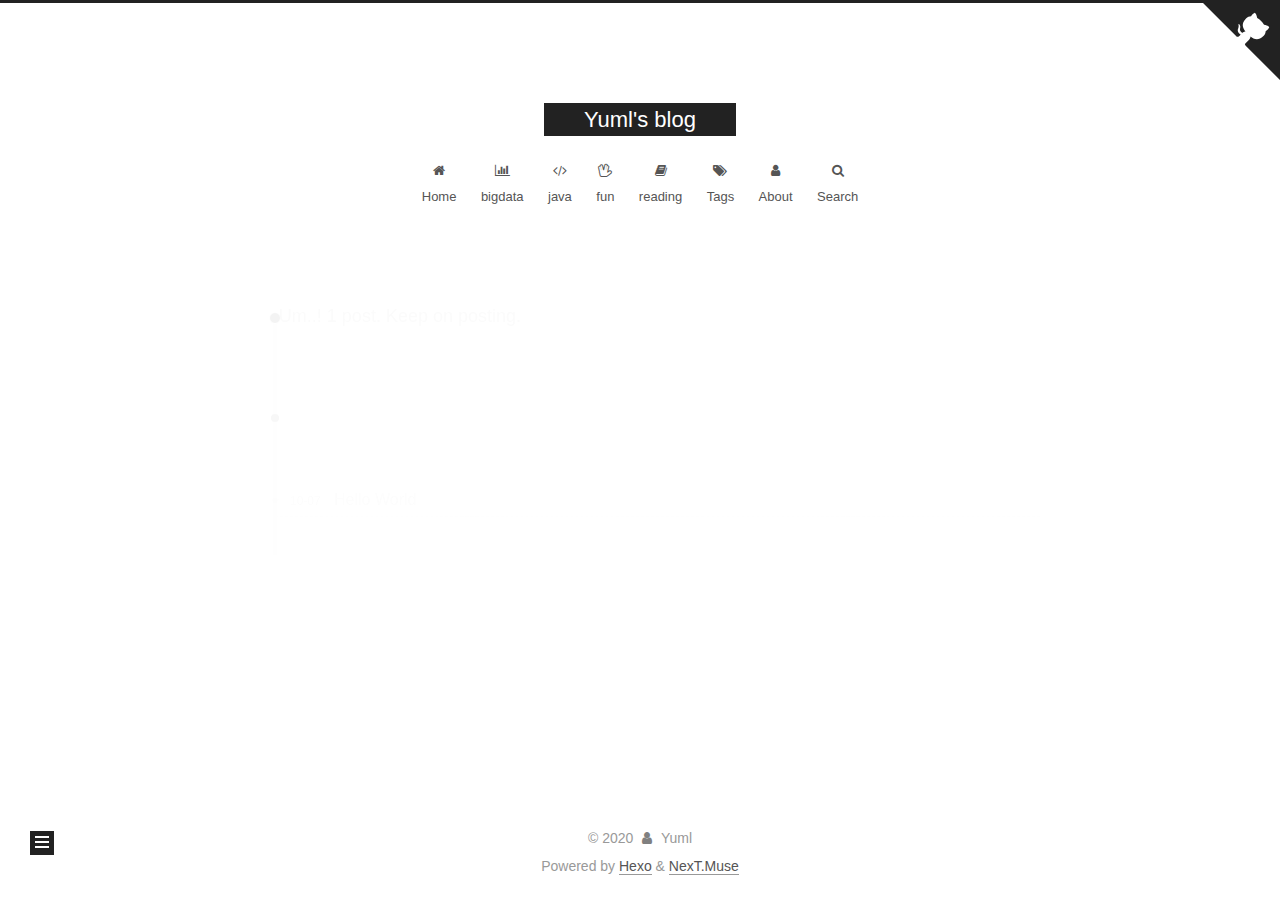
<file: archives/2020/index.html>
<!DOCTYPE html>
<html lang="en">
<head>
  <meta charset="UTF-8">
<meta name="viewport" content="width=device-width, initial-scale=1, maximum-scale=2">
<meta name="theme-color" content="#222">
<meta name="generator" content="Hexo 5.2.0">
  <link rel="apple-touch-icon" sizes="180x180" href="/images/apple-touch-icon-next.png">
  <link rel="icon" type="image/png" sizes="32x32" href="/images/favicon-32x32-next.png">
  <link rel="icon" type="image/png" sizes="16x16" href="/images/favicon-16x16-next.png">
  <link rel="mask-icon" href="/images/logo.svg" color="#222">

<link rel="stylesheet" href="/css/main.css">


<link rel="stylesheet" href="/lib/font-awesome/css/font-awesome.min.css">

<script id="hexo-configurations">
    var NexT = window.NexT || {};
    var CONFIG = {"hostname":"yuml.github.io","root":"/","scheme":"Muse","version":"7.8.0","exturl":false,"sidebar":{"position":"left","display":"post","padding":18,"offset":12,"onmobile":true},"copycode":{"enable":false,"show_result":false,"style":null},"back2top":{"enable":true,"sidebar":false,"scrollpercent":false},"bookmark":{"enable":false,"color":"#222","save":"auto"},"fancybox":false,"mediumzoom":false,"lazyload":false,"pangu":false,"comments":{"style":"tabs","active":null,"storage":true,"lazyload":false,"nav":null},"algolia":{"hits":{"per_page":10},"labels":{"input_placeholder":"Search for Posts","hits_empty":"We didn't find any results for the search: ${query}","hits_stats":"${hits} results found in ${time} ms"}},"localsearch":{"enable":true,"trigger":"auto","top_n_per_article":1,"unescape":false,"preload":false},"motion":{"enable":true,"async":false,"transition":{"post_block":"fadeIn","post_header":"slideDownIn","post_body":"slideDownIn","coll_header":"slideLeftIn","sidebar":"slideUpIn"}},"path":"search.xml"};
  </script>

  <meta property="og:type" content="website">
<meta property="og:title" content="Yuml&#39;s blog">
<meta property="og:url" content="https://yuml.github.io/archives/2020/index.html">
<meta property="og:site_name" content="Yuml&#39;s blog">
<meta property="og:locale" content="en_US">
<meta property="article:author" content="Yuml">
<meta name="twitter:card" content="summary">

<link rel="canonical" href="https://yuml.github.io/archives/2020/">


<script id="page-configurations">
  // https://hexo.io/docs/variables.html
  CONFIG.page = {
    sidebar: "",
    isHome : false,
    isPost : false,
    lang   : 'en'
  };
</script>

  <title>Archive | Yuml's blog</title>
  






  <noscript>
  <style>
  .use-motion .brand,
  .use-motion .menu-item,
  .sidebar-inner,
  .use-motion .post-block,
  .use-motion .pagination,
  .use-motion .comments,
  .use-motion .post-header,
  .use-motion .post-body,
  .use-motion .collection-header { opacity: initial; }

  .use-motion .site-title,
  .use-motion .site-subtitle {
    opacity: initial;
    top: initial;
  }

  .use-motion .logo-line-before i { left: initial; }
  .use-motion .logo-line-after i { right: initial; }
  </style>
</noscript>

</head>

<body itemscope itemtype="http://schema.org/WebPage">
  <div class="container use-motion">
    <div class="headband"></div>

    <header class="header" itemscope itemtype="http://schema.org/WPHeader">
      <div class="header-inner"><div class="site-brand-container">
  <div class="site-nav-toggle">
    <div class="toggle" aria-label="Toggle navigation bar">
      <span class="toggle-line toggle-line-first"></span>
      <span class="toggle-line toggle-line-middle"></span>
      <span class="toggle-line toggle-line-last"></span>
    </div>
  </div>

  <div class="site-meta">

    <a href="/" class="brand" rel="start">
      <span class="logo-line-before"><i></i></span>
      <h1 class="site-title">Yuml's blog</h1>
      <span class="logo-line-after"><i></i></span>
    </a>
  </div>

  <div class="site-nav-right">
    <div class="toggle popup-trigger">
        <i class="fa fa-search fa-fw fa-lg"></i>
    </div>
  </div>
</div>




<nav class="site-nav">
  <ul id="menu" class="menu">
        <li class="menu-item menu-item-home">

    <a href="/" rel="section"><i class="fa fa-fw fa-home"></i>Home</a>

  </li>
        <li class="menu-item menu-item-bigdata">

    <a href="/bigdata/" rel="section"><i class="fa fa-fw fa-bar-chart"></i>bigdata</a>

  </li>
        <li class="menu-item menu-item-java">

    <a href="/java/" rel="section"><i class="fa fa-fw fa-code"></i>java</a>

  </li>
        <li class="menu-item menu-item-fun">

    <a href="/fun/" rel="section"><i class="fa fa-fw fa-hand-spock-o"></i>fun</a>

  </li>
        <li class="menu-item menu-item-reading">

    <a href="/reading/" rel="section"><i class="fa fa-fw fa-book"></i>reading</a>

  </li>
        <li class="menu-item menu-item-tags">

    <a href="/tags/" rel="section"><i class="fa fa-fw fa-tags"></i>Tags</a>

  </li>
        <li class="menu-item menu-item-about">

    <a href="/about/" rel="section"><i class="fa fa-fw fa-user"></i>About</a>

  </li>
      <li class="menu-item menu-item-search">
        <a role="button" class="popup-trigger"><i class="fa fa-search fa-fw"></i>Search
        </a>
      </li>
  </ul>
</nav>



  <div class="search-pop-overlay">
    <div class="popup search-popup">
        <div class="search-header">
  <span class="search-icon">
    <i class="fa fa-search"></i>
  </span>
  <div class="search-input-container">
    <input autocomplete="off" autocapitalize="off"
           placeholder="Searching..." spellcheck="false"
           type="search" class="search-input">
  </div>
  <span class="popup-btn-close">
    <i class="fa fa-times-circle"></i>
  </span>
</div>
<div id="search-result">
  <div id="no-result">
    <i class="fa fa-spinner fa-pulse fa-5x fa-fw"></i>
  </div>
</div>

    </div>
  </div>

</div>
    </header>

    
  <div class="back-to-top">
    <i class="fa fa-arrow-up"></i>
    <span>0%</span>
  </div>

  <a href="https://github.com/Yuml" class="github-corner" title="Follow me on GitHub" aria-label="Follow me on GitHub" rel="noopener" target="_blank"><svg width="80" height="80" viewBox="0 0 250 250" aria-hidden="true"><path d="M0,0 L115,115 L130,115 L142,142 L250,250 L250,0 Z"></path><path d="M128.3,109.0 C113.8,99.7 119.0,89.6 119.0,89.6 C122.0,82.7 120.5,78.6 120.5,78.6 C119.2,72.0 123.4,76.3 123.4,76.3 C127.3,80.9 125.5,87.3 125.5,87.3 C122.9,97.6 130.6,101.9 134.4,103.2" fill="currentColor" style="transform-origin: 130px 106px;" class="octo-arm"></path><path d="M115.0,115.0 C114.9,115.1 118.7,116.5 119.8,115.4 L133.7,101.6 C136.9,99.2 139.9,98.4 142.2,98.6 C133.8,88.0 127.5,74.4 143.8,58.0 C148.5,53.4 154.0,51.2 159.7,51.0 C160.3,49.4 163.2,43.6 171.4,40.1 C171.4,40.1 176.1,42.5 178.8,56.2 C183.1,58.6 187.2,61.8 190.9,65.4 C194.5,69.0 197.7,73.2 200.1,77.6 C213.8,80.2 216.3,84.9 216.3,84.9 C212.7,93.1 206.9,96.0 205.4,96.6 C205.1,102.4 203.0,107.8 198.3,112.5 C181.9,128.9 168.3,122.5 157.7,114.1 C157.9,116.9 156.7,120.9 152.7,124.9 L141.0,136.5 C139.8,137.7 141.6,141.9 141.8,141.8 Z" fill="currentColor" class="octo-body"></path></svg></a>


    <main class="main">
      <div class="main-inner">
        <div class="content-wrap">
          

          <div class="content archive">
            

  
  
  
  <div class="post-block">
    <div class="posts-collapse">
      <div class="collection-title">
        <span class="collection-header">Um..! 1 post. Keep on posting.</span>
      </div>

      
    <div class="collection-year">
      <span class="collection-header">2020</span>
    </div>

  <article itemscope itemtype="http://schema.org/Article">
    <header class="post-header">

      <div class="post-meta">
        <time itemprop="dateCreated"
              datetime="2020-10-07T17:22:18+08:00"
              content="2020-10-07">
          10-07
        </time>
      </div>

      <div class="post-title">
          <a class="post-title-link" href="/2020/10/07/hello-world/" itemprop="url">
            <span itemprop="name">Hello World</span>
          </a>
      </div>

    </header>
  </article>


    </div>
  </div>
  
  
  

  



          </div>
          

<script>
  window.addEventListener('tabs:register', () => {
    let { activeClass } = CONFIG.comments;
    if (CONFIG.comments.storage) {
      activeClass = localStorage.getItem('comments_active') || activeClass;
    }
    if (activeClass) {
      let activeTab = document.querySelector(`a[href="#comment-${activeClass}"]`);
      if (activeTab) {
        activeTab.click();
      }
    }
  });
  if (CONFIG.comments.storage) {
    window.addEventListener('tabs:click', event => {
      if (!event.target.matches('.tabs-comment .tab-content .tab-pane')) return;
      let commentClass = event.target.classList[1];
      localStorage.setItem('comments_active', commentClass);
    });
  }
</script>

        </div>
          
  
  <div class="toggle sidebar-toggle">
    <span class="toggle-line toggle-line-first"></span>
    <span class="toggle-line toggle-line-middle"></span>
    <span class="toggle-line toggle-line-last"></span>
  </div>

  <aside class="sidebar">
    <div class="sidebar-inner">

      <ul class="sidebar-nav motion-element">
        <li class="sidebar-nav-toc">
          Table of Contents
        </li>
        <li class="sidebar-nav-overview">
          Overview
        </li>
      </ul>

      <!--noindex-->
      <div class="post-toc-wrap sidebar-panel">
      </div>
      <!--/noindex-->

      <div class="site-overview-wrap sidebar-panel">
        <div class="site-author motion-element" itemprop="author" itemscope itemtype="http://schema.org/Person">
  <p class="site-author-name" itemprop="name">Yuml</p>
  <div class="site-description" itemprop="description"></div>
</div>
<div class="site-state-wrap motion-element">
  <nav class="site-state">
      <div class="site-state-item site-state-posts">
          <a href="/archives">
          <span class="site-state-item-count">1</span>
          <span class="site-state-item-name">posts</span>
        </a>
      </div>
  </nav>
</div>



      </div>

    </div>
  </aside>
  <div id="sidebar-dimmer"></div>


      </div>
    </main>

    <footer class="footer">
      <div class="footer-inner">
        

        

<div class="copyright">
  
  &copy; 
  <span itemprop="copyrightYear">2020</span>
  <span class="with-love">
    <i class="fa fa-user"></i>
  </span>
  <span class="author" itemprop="copyrightHolder">Yuml</span>
</div>
  <div class="powered-by">Powered by <a href="https://hexo.io/" class="theme-link" rel="noopener" target="_blank">Hexo</a> & <a href="https://muse.theme-next.org/" class="theme-link" rel="noopener" target="_blank">NexT.Muse</a>
  </div>

        








      </div>
    </footer>
  </div>

  
  <script src="/lib/anime.min.js"></script>
  <script src="/lib/velocity/velocity.min.js"></script>
  <script src="/lib/velocity/velocity.ui.min.js"></script>

<script src="/js/utils.js"></script>

<script src="/js/motion.js"></script>


<script src="/js/schemes/muse.js"></script>


<script src="/js/next-boot.js"></script>




  




  
<script src="/js/local-search.js"></script>













  

  


</body>
</html>
</file>
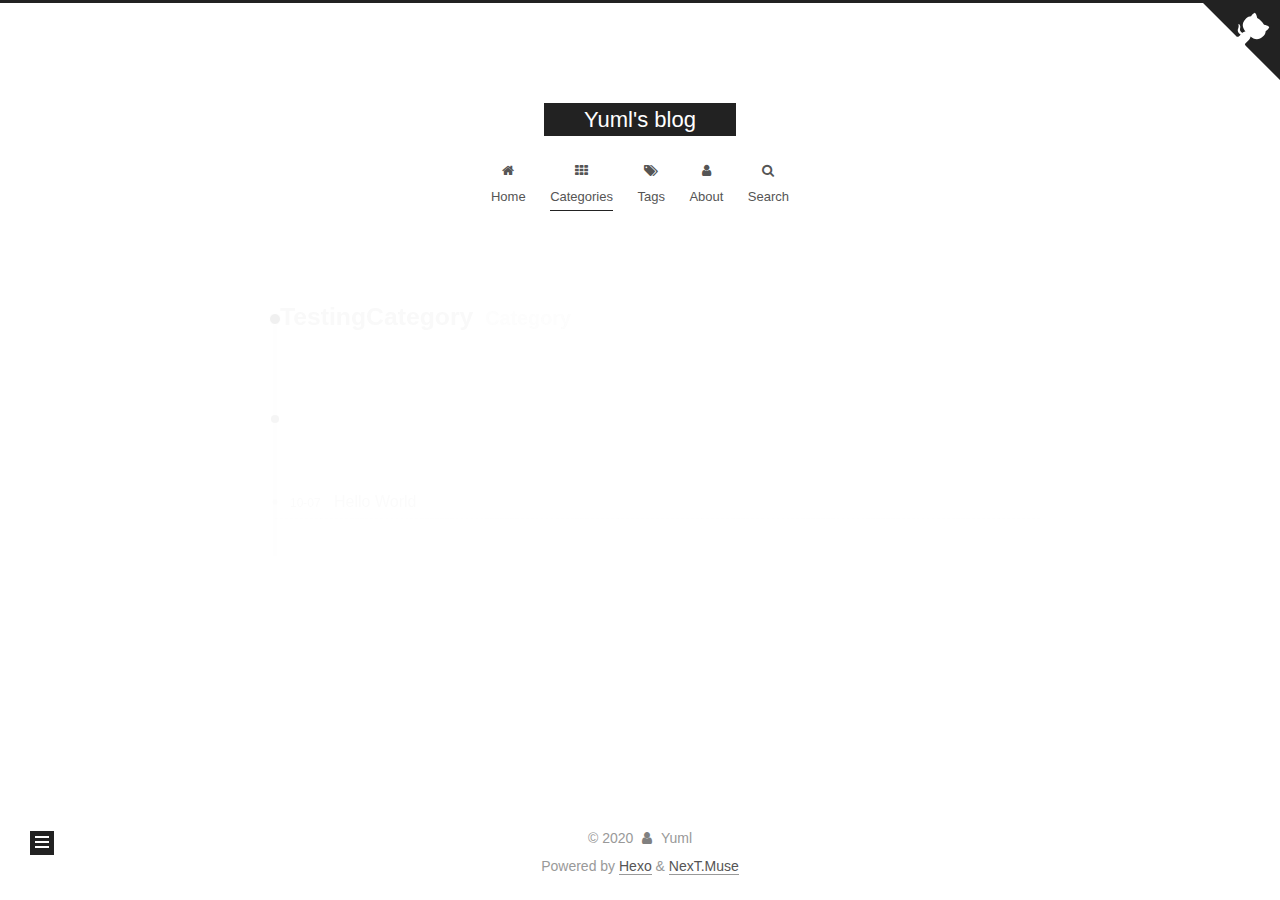
<file: categories/TestingCategory/index.html>
<!DOCTYPE html>
<html lang="en">
<head>
  <meta charset="UTF-8">
<meta name="viewport" content="width=device-width, initial-scale=1, maximum-scale=2">
<meta name="theme-color" content="#222">
<meta name="generator" content="Hexo 5.2.0">
  <link rel="apple-touch-icon" sizes="180x180" href="/images/apple-touch-icon-next.png">
  <link rel="icon" type="image/png" sizes="32x32" href="/images/favicon-32x32-next.png">
  <link rel="icon" type="image/png" sizes="16x16" href="/images/favicon-16x16-next.png">
  <link rel="mask-icon" href="/images/logo.svg" color="#222">

<link rel="stylesheet" href="/css/main.css">


<link rel="stylesheet" href="/lib/font-awesome/css/font-awesome.min.css">

<script id="hexo-configurations">
    var NexT = window.NexT || {};
    var CONFIG = {"hostname":"yuml.github.io","root":"/","scheme":"Muse","version":"7.8.0","exturl":false,"sidebar":{"position":"left","display":"post","padding":18,"offset":12,"onmobile":true},"copycode":{"enable":false,"show_result":false,"style":null},"back2top":{"enable":true,"sidebar":false,"scrollpercent":false},"bookmark":{"enable":false,"color":"#222","save":"auto"},"fancybox":false,"mediumzoom":false,"lazyload":false,"pangu":false,"comments":{"style":"tabs","active":null,"storage":true,"lazyload":false,"nav":null},"algolia":{"hits":{"per_page":10},"labels":{"input_placeholder":"Search for Posts","hits_empty":"We didn't find any results for the search: ${query}","hits_stats":"${hits} results found in ${time} ms"}},"localsearch":{"enable":true,"trigger":"auto","top_n_per_article":1,"unescape":false,"preload":false},"motion":{"enable":true,"async":false,"transition":{"post_block":"fadeIn","post_header":"slideDownIn","post_body":"slideDownIn","coll_header":"slideLeftIn","sidebar":"slideUpIn"}},"path":"search.xml"};
  </script>

  <meta property="og:type" content="website">
<meta property="og:title" content="Yuml&#39;s blog">
<meta property="og:url" content="https://yuml.github.io/categories/TestingCategory/index.html">
<meta property="og:site_name" content="Yuml&#39;s blog">
<meta property="og:locale" content="en_US">
<meta property="article:author" content="Yuml">
<meta name="twitter:card" content="summary">

<link rel="canonical" href="https://yuml.github.io/categories/TestingCategory/">


<script id="page-configurations">
  // https://hexo.io/docs/variables.html
  CONFIG.page = {
    sidebar: "",
    isHome : false,
    isPost : false,
    lang   : 'en'
  };
</script>

  <title>Category: TestingCategory | Yuml's blog</title>
  






  <noscript>
  <style>
  .use-motion .brand,
  .use-motion .menu-item,
  .sidebar-inner,
  .use-motion .post-block,
  .use-motion .pagination,
  .use-motion .comments,
  .use-motion .post-header,
  .use-motion .post-body,
  .use-motion .collection-header { opacity: initial; }

  .use-motion .site-title,
  .use-motion .site-subtitle {
    opacity: initial;
    top: initial;
  }

  .use-motion .logo-line-before i { left: initial; }
  .use-motion .logo-line-after i { right: initial; }
  </style>
</noscript>

</head>

<body itemscope itemtype="http://schema.org/WebPage">
  <div class="container use-motion">
    <div class="headband"></div>

    <header class="header" itemscope itemtype="http://schema.org/WPHeader">
      <div class="header-inner"><div class="site-brand-container">
  <div class="site-nav-toggle">
    <div class="toggle" aria-label="Toggle navigation bar">
      <span class="toggle-line toggle-line-first"></span>
      <span class="toggle-line toggle-line-middle"></span>
      <span class="toggle-line toggle-line-last"></span>
    </div>
  </div>

  <div class="site-meta">

    <a href="/" class="brand" rel="start">
      <span class="logo-line-before"><i></i></span>
      <h1 class="site-title">Yuml's blog</h1>
      <span class="logo-line-after"><i></i></span>
    </a>
  </div>

  <div class="site-nav-right">
    <div class="toggle popup-trigger">
        <i class="fa fa-search fa-fw fa-lg"></i>
    </div>
  </div>
</div>




<nav class="site-nav">
  <ul id="menu" class="menu">
        <li class="menu-item menu-item-home">

    <a href="/" rel="section"><i class="fa fa-fw fa-home"></i>Home</a>

  </li>
        <li class="menu-item menu-item-categories">

    <a href="/categories/" rel="section"><i class="fa fa-fw fa-th"></i>Categories</a>

  </li>
        <li class="menu-item menu-item-tags">

    <a href="/tags/" rel="section"><i class="fa fa-fw fa-tags"></i>Tags</a>

  </li>
        <li class="menu-item menu-item-about">

    <a href="/about/" rel="section"><i class="fa fa-fw fa-user"></i>About</a>

  </li>
      <li class="menu-item menu-item-search">
        <a role="button" class="popup-trigger"><i class="fa fa-search fa-fw"></i>Search
        </a>
      </li>
  </ul>
</nav>



  <div class="search-pop-overlay">
    <div class="popup search-popup">
        <div class="search-header">
  <span class="search-icon">
    <i class="fa fa-search"></i>
  </span>
  <div class="search-input-container">
    <input autocomplete="off" autocapitalize="off"
           placeholder="Searching..." spellcheck="false"
           type="search" class="search-input">
  </div>
  <span class="popup-btn-close">
    <i class="fa fa-times-circle"></i>
  </span>
</div>
<div id="search-result">
  <div id="no-result">
    <i class="fa fa-spinner fa-pulse fa-5x fa-fw"></i>
  </div>
</div>

    </div>
  </div>

</div>
    </header>

    
  <div class="back-to-top">
    <i class="fa fa-arrow-up"></i>
    <span>0%</span>
  </div>

  <a href="https://github.com/Yuml" class="github-corner" title="Follow me on GitHub" aria-label="Follow me on GitHub" rel="noopener" target="_blank"><svg width="80" height="80" viewBox="0 0 250 250" aria-hidden="true"><path d="M0,0 L115,115 L130,115 L142,142 L250,250 L250,0 Z"></path><path d="M128.3,109.0 C113.8,99.7 119.0,89.6 119.0,89.6 C122.0,82.7 120.5,78.6 120.5,78.6 C119.2,72.0 123.4,76.3 123.4,76.3 C127.3,80.9 125.5,87.3 125.5,87.3 C122.9,97.6 130.6,101.9 134.4,103.2" fill="currentColor" style="transform-origin: 130px 106px;" class="octo-arm"></path><path d="M115.0,115.0 C114.9,115.1 118.7,116.5 119.8,115.4 L133.7,101.6 C136.9,99.2 139.9,98.4 142.2,98.6 C133.8,88.0 127.5,74.4 143.8,58.0 C148.5,53.4 154.0,51.2 159.7,51.0 C160.3,49.4 163.2,43.6 171.4,40.1 C171.4,40.1 176.1,42.5 178.8,56.2 C183.1,58.6 187.2,61.8 190.9,65.4 C194.5,69.0 197.7,73.2 200.1,77.6 C213.8,80.2 216.3,84.9 216.3,84.9 C212.7,93.1 206.9,96.0 205.4,96.6 C205.1,102.4 203.0,107.8 198.3,112.5 C181.9,128.9 168.3,122.5 157.7,114.1 C157.9,116.9 156.7,120.9 152.7,124.9 L141.0,136.5 C139.8,137.7 141.6,141.9 141.8,141.8 Z" fill="currentColor" class="octo-body"></path></svg></a>


    <main class="main">
      <div class="main-inner">
        <div class="content-wrap">
          

          <div class="content category">
            

  
  
  
  <div class="post-block">
    <div class="posts-collapse">
      <div class="collection-title">
        <h2 class="collection-header">TestingCategory
          <small>Category</small>
        </h2>
      </div>

      
    <div class="collection-year">
      <span class="collection-header">2020</span>
    </div>

  <article itemscope itemtype="http://schema.org/Article">
    <header class="post-header">

      <div class="post-meta">
        <time itemprop="dateCreated"
              datetime="2020-10-07T17:22:18+08:00"
              content="2020-10-07">
          10-07
        </time>
      </div>

      <div class="post-title">
          <a class="post-title-link" href="/2020/10/07/hello-world/" itemprop="url">
            <span itemprop="name">Hello World</span>
          </a>
      </div>

    </header>
  </article>

    </div>
  </div>
  
  
  

  



          </div>
          

<script>
  window.addEventListener('tabs:register', () => {
    let { activeClass } = CONFIG.comments;
    if (CONFIG.comments.storage) {
      activeClass = localStorage.getItem('comments_active') || activeClass;
    }
    if (activeClass) {
      let activeTab = document.querySelector(`a[href="#comment-${activeClass}"]`);
      if (activeTab) {
        activeTab.click();
      }
    }
  });
  if (CONFIG.comments.storage) {
    window.addEventListener('tabs:click', event => {
      if (!event.target.matches('.tabs-comment .tab-content .tab-pane')) return;
      let commentClass = event.target.classList[1];
      localStorage.setItem('comments_active', commentClass);
    });
  }
</script>

        </div>
          
  
  <div class="toggle sidebar-toggle">
    <span class="toggle-line toggle-line-first"></span>
    <span class="toggle-line toggle-line-middle"></span>
    <span class="toggle-line toggle-line-last"></span>
  </div>

  <aside class="sidebar">
    <div class="sidebar-inner">

      <ul class="sidebar-nav motion-element">
        <li class="sidebar-nav-toc">
          Table of Contents
        </li>
        <li class="sidebar-nav-overview">
          Overview
        </li>
      </ul>

      <!--noindex-->
      <div class="post-toc-wrap sidebar-panel">
      </div>
      <!--/noindex-->

      <div class="site-overview-wrap sidebar-panel">
        <div class="site-author motion-element" itemprop="author" itemscope itemtype="http://schema.org/Person">
  <p class="site-author-name" itemprop="name">Yuml</p>
  <div class="site-description" itemprop="description"></div>
</div>
<div class="site-state-wrap motion-element">
  <nav class="site-state">
      <div class="site-state-item site-state-posts">
          <a href="/archives">
          <span class="site-state-item-count">1</span>
          <span class="site-state-item-name">posts</span>
        </a>
      </div>
      <div class="site-state-item site-state-categories">
            <a href="/categories/">
          
        <span class="site-state-item-count">1</span>
        <span class="site-state-item-name">categories</span></a>
      </div>
      <div class="site-state-item site-state-tags">
            <a href="/tags/">
          
        <span class="site-state-item-count">1</span>
        <span class="site-state-item-name">tags</span></a>
      </div>
  </nav>
</div>



      </div>

    </div>
  </aside>
  <div id="sidebar-dimmer"></div>


      </div>
    </main>

    <footer class="footer">
      <div class="footer-inner">
        

        

<div class="copyright">
  
  &copy; 
  <span itemprop="copyrightYear">2020</span>
  <span class="with-love">
    <i class="fa fa-user"></i>
  </span>
  <span class="author" itemprop="copyrightHolder">Yuml</span>
</div>
  <div class="powered-by">Powered by <a href="https://hexo.io/" class="theme-link" rel="noopener" target="_blank">Hexo</a> & <a href="https://muse.theme-next.org/" class="theme-link" rel="noopener" target="_blank">NexT.Muse</a>
  </div>

        








      </div>
    </footer>
  </div>

  
  <script src="/lib/anime.min.js"></script>
  <script src="/lib/velocity/velocity.min.js"></script>
  <script src="/lib/velocity/velocity.ui.min.js"></script>

<script src="/js/utils.js"></script>

<script src="/js/motion.js"></script>


<script src="/js/schemes/muse.js"></script>


<script src="/js/next-boot.js"></script>




  




  
<script src="/js/local-search.js"></script>













  

  


</body>
</html>
</file>
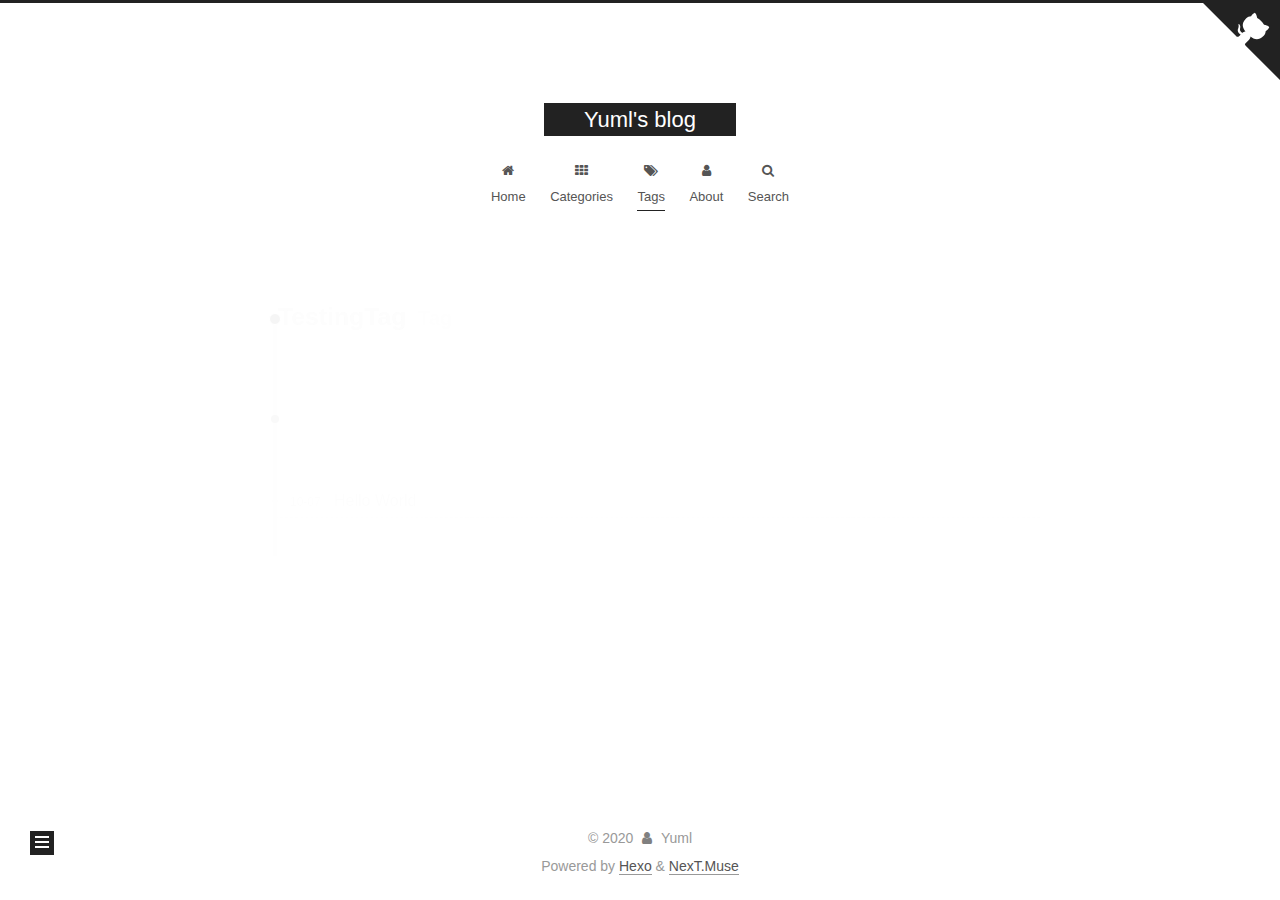
<file: tags/TestingTag/index.html>
<!DOCTYPE html>
<html lang="en">
<head>
  <meta charset="UTF-8">
<meta name="viewport" content="width=device-width, initial-scale=1, maximum-scale=2">
<meta name="theme-color" content="#222">
<meta name="generator" content="Hexo 5.2.0">
  <link rel="apple-touch-icon" sizes="180x180" href="/images/apple-touch-icon-next.png">
  <link rel="icon" type="image/png" sizes="32x32" href="/images/favicon-32x32-next.png">
  <link rel="icon" type="image/png" sizes="16x16" href="/images/favicon-16x16-next.png">
  <link rel="mask-icon" href="/images/logo.svg" color="#222">

<link rel="stylesheet" href="/css/main.css">


<link rel="stylesheet" href="/lib/font-awesome/css/font-awesome.min.css">

<script id="hexo-configurations">
    var NexT = window.NexT || {};
    var CONFIG = {"hostname":"yuml.github.io","root":"/","scheme":"Muse","version":"7.8.0","exturl":false,"sidebar":{"position":"left","display":"post","padding":18,"offset":12,"onmobile":true},"copycode":{"enable":false,"show_result":false,"style":null},"back2top":{"enable":true,"sidebar":false,"scrollpercent":false},"bookmark":{"enable":false,"color":"#222","save":"auto"},"fancybox":false,"mediumzoom":false,"lazyload":false,"pangu":false,"comments":{"style":"tabs","active":null,"storage":true,"lazyload":false,"nav":null},"algolia":{"hits":{"per_page":10},"labels":{"input_placeholder":"Search for Posts","hits_empty":"We didn't find any results for the search: ${query}","hits_stats":"${hits} results found in ${time} ms"}},"localsearch":{"enable":true,"trigger":"auto","top_n_per_article":1,"unescape":false,"preload":false},"motion":{"enable":true,"async":false,"transition":{"post_block":"fadeIn","post_header":"slideDownIn","post_body":"slideDownIn","coll_header":"slideLeftIn","sidebar":"slideUpIn"}},"path":"search.xml"};
  </script>

  <meta property="og:type" content="website">
<meta property="og:title" content="Yuml&#39;s blog">
<meta property="og:url" content="https://yuml.github.io/tags/TestingTag/index.html">
<meta property="og:site_name" content="Yuml&#39;s blog">
<meta property="og:locale" content="en_US">
<meta property="article:author" content="Yuml">
<meta name="twitter:card" content="summary">

<link rel="canonical" href="https://yuml.github.io/tags/TestingTag/">


<script id="page-configurations">
  // https://hexo.io/docs/variables.html
  CONFIG.page = {
    sidebar: "",
    isHome : false,
    isPost : false,
    lang   : 'en'
  };
</script>

  <title>Tag: TestingTag | Yuml's blog</title>
  






  <noscript>
  <style>
  .use-motion .brand,
  .use-motion .menu-item,
  .sidebar-inner,
  .use-motion .post-block,
  .use-motion .pagination,
  .use-motion .comments,
  .use-motion .post-header,
  .use-motion .post-body,
  .use-motion .collection-header { opacity: initial; }

  .use-motion .site-title,
  .use-motion .site-subtitle {
    opacity: initial;
    top: initial;
  }

  .use-motion .logo-line-before i { left: initial; }
  .use-motion .logo-line-after i { right: initial; }
  </style>
</noscript>

</head>

<body itemscope itemtype="http://schema.org/WebPage">
  <div class="container use-motion">
    <div class="headband"></div>

    <header class="header" itemscope itemtype="http://schema.org/WPHeader">
      <div class="header-inner"><div class="site-brand-container">
  <div class="site-nav-toggle">
    <div class="toggle" aria-label="Toggle navigation bar">
      <span class="toggle-line toggle-line-first"></span>
      <span class="toggle-line toggle-line-middle"></span>
      <span class="toggle-line toggle-line-last"></span>
    </div>
  </div>

  <div class="site-meta">

    <a href="/" class="brand" rel="start">
      <span class="logo-line-before"><i></i></span>
      <h1 class="site-title">Yuml's blog</h1>
      <span class="logo-line-after"><i></i></span>
    </a>
  </div>

  <div class="site-nav-right">
    <div class="toggle popup-trigger">
        <i class="fa fa-search fa-fw fa-lg"></i>
    </div>
  </div>
</div>




<nav class="site-nav">
  <ul id="menu" class="menu">
        <li class="menu-item menu-item-home">

    <a href="/" rel="section"><i class="fa fa-fw fa-home"></i>Home</a>

  </li>
        <li class="menu-item menu-item-categories">

    <a href="/categories/" rel="section"><i class="fa fa-fw fa-th"></i>Categories</a>

  </li>
        <li class="menu-item menu-item-tags">

    <a href="/tags/" rel="section"><i class="fa fa-fw fa-tags"></i>Tags</a>

  </li>
        <li class="menu-item menu-item-about">

    <a href="/about/" rel="section"><i class="fa fa-fw fa-user"></i>About</a>

  </li>
      <li class="menu-item menu-item-search">
        <a role="button" class="popup-trigger"><i class="fa fa-search fa-fw"></i>Search
        </a>
      </li>
  </ul>
</nav>



  <div class="search-pop-overlay">
    <div class="popup search-popup">
        <div class="search-header">
  <span class="search-icon">
    <i class="fa fa-search"></i>
  </span>
  <div class="search-input-container">
    <input autocomplete="off" autocapitalize="off"
           placeholder="Searching..." spellcheck="false"
           type="search" class="search-input">
  </div>
  <span class="popup-btn-close">
    <i class="fa fa-times-circle"></i>
  </span>
</div>
<div id="search-result">
  <div id="no-result">
    <i class="fa fa-spinner fa-pulse fa-5x fa-fw"></i>
  </div>
</div>

    </div>
  </div>

</div>
    </header>

    
  <div class="back-to-top">
    <i class="fa fa-arrow-up"></i>
    <span>0%</span>
  </div>

  <a href="https://github.com/Yuml" class="github-corner" title="Follow me on GitHub" aria-label="Follow me on GitHub" rel="noopener" target="_blank"><svg width="80" height="80" viewBox="0 0 250 250" aria-hidden="true"><path d="M0,0 L115,115 L130,115 L142,142 L250,250 L250,0 Z"></path><path d="M128.3,109.0 C113.8,99.7 119.0,89.6 119.0,89.6 C122.0,82.7 120.5,78.6 120.5,78.6 C119.2,72.0 123.4,76.3 123.4,76.3 C127.3,80.9 125.5,87.3 125.5,87.3 C122.9,97.6 130.6,101.9 134.4,103.2" fill="currentColor" style="transform-origin: 130px 106px;" class="octo-arm"></path><path d="M115.0,115.0 C114.9,115.1 118.7,116.5 119.8,115.4 L133.7,101.6 C136.9,99.2 139.9,98.4 142.2,98.6 C133.8,88.0 127.5,74.4 143.8,58.0 C148.5,53.4 154.0,51.2 159.7,51.0 C160.3,49.4 163.2,43.6 171.4,40.1 C171.4,40.1 176.1,42.5 178.8,56.2 C183.1,58.6 187.2,61.8 190.9,65.4 C194.5,69.0 197.7,73.2 200.1,77.6 C213.8,80.2 216.3,84.9 216.3,84.9 C212.7,93.1 206.9,96.0 205.4,96.6 C205.1,102.4 203.0,107.8 198.3,112.5 C181.9,128.9 168.3,122.5 157.7,114.1 C157.9,116.9 156.7,120.9 152.7,124.9 L141.0,136.5 C139.8,137.7 141.6,141.9 141.8,141.8 Z" fill="currentColor" class="octo-body"></path></svg></a>


    <main class="main">
      <div class="main-inner">
        <div class="content-wrap">
          

          <div class="content tag">
            

  
  
  
  <div class="post-block">
    <div class="posts-collapse">
      <div class="collection-title">
        <h2 class="collection-header">TestingTag
          <small>Tag</small>
        </h2>
      </div>

      
    <div class="collection-year">
      <span class="collection-header">2020</span>
    </div>

  <article itemscope itemtype="http://schema.org/Article">
    <header class="post-header">

      <div class="post-meta">
        <time itemprop="dateCreated"
              datetime="2020-10-07T17:22:18+08:00"
              content="2020-10-07">
          10-07
        </time>
      </div>

      <div class="post-title">
          <a class="post-title-link" href="/2020/10/07/hello-world/" itemprop="url">
            <span itemprop="name">Hello World</span>
          </a>
      </div>

    </header>
  </article>

    </div>
  </div>
  
  
  

  



          </div>
          

<script>
  window.addEventListener('tabs:register', () => {
    let { activeClass } = CONFIG.comments;
    if (CONFIG.comments.storage) {
      activeClass = localStorage.getItem('comments_active') || activeClass;
    }
    if (activeClass) {
      let activeTab = document.querySelector(`a[href="#comment-${activeClass}"]`);
      if (activeTab) {
        activeTab.click();
      }
    }
  });
  if (CONFIG.comments.storage) {
    window.addEventListener('tabs:click', event => {
      if (!event.target.matches('.tabs-comment .tab-content .tab-pane')) return;
      let commentClass = event.target.classList[1];
      localStorage.setItem('comments_active', commentClass);
    });
  }
</script>

        </div>
          
  
  <div class="toggle sidebar-toggle">
    <span class="toggle-line toggle-line-first"></span>
    <span class="toggle-line toggle-line-middle"></span>
    <span class="toggle-line toggle-line-last"></span>
  </div>

  <aside class="sidebar">
    <div class="sidebar-inner">

      <ul class="sidebar-nav motion-element">
        <li class="sidebar-nav-toc">
          Table of Contents
        </li>
        <li class="sidebar-nav-overview">
          Overview
        </li>
      </ul>

      <!--noindex-->
      <div class="post-toc-wrap sidebar-panel">
      </div>
      <!--/noindex-->

      <div class="site-overview-wrap sidebar-panel">
        <div class="site-author motion-element" itemprop="author" itemscope itemtype="http://schema.org/Person">
  <p class="site-author-name" itemprop="name">Yuml</p>
  <div class="site-description" itemprop="description"></div>
</div>
<div class="site-state-wrap motion-element">
  <nav class="site-state">
      <div class="site-state-item site-state-posts">
          <a href="/archives">
          <span class="site-state-item-count">1</span>
          <span class="site-state-item-name">posts</span>
        </a>
      </div>
      <div class="site-state-item site-state-categories">
            <a href="/categories/">
          
        <span class="site-state-item-count">1</span>
        <span class="site-state-item-name">categories</span></a>
      </div>
      <div class="site-state-item site-state-tags">
            <a href="/tags/">
          
        <span class="site-state-item-count">1</span>
        <span class="site-state-item-name">tags</span></a>
      </div>
  </nav>
</div>



      </div>

    </div>
  </aside>
  <div id="sidebar-dimmer"></div>


      </div>
    </main>

    <footer class="footer">
      <div class="footer-inner">
        

        

<div class="copyright">
  
  &copy; 
  <span itemprop="copyrightYear">2020</span>
  <span class="with-love">
    <i class="fa fa-user"></i>
  </span>
  <span class="author" itemprop="copyrightHolder">Yuml</span>
</div>
  <div class="powered-by">Powered by <a href="https://hexo.io/" class="theme-link" rel="noopener" target="_blank">Hexo</a> & <a href="https://muse.theme-next.org/" class="theme-link" rel="noopener" target="_blank">NexT.Muse</a>
  </div>

        








      </div>
    </footer>
  </div>

  
  <script src="/lib/anime.min.js"></script>
  <script src="/lib/velocity/velocity.min.js"></script>
  <script src="/lib/velocity/velocity.ui.min.js"></script>

<script src="/js/utils.js"></script>

<script src="/js/motion.js"></script>


<script src="/js/schemes/muse.js"></script>


<script src="/js/next-boot.js"></script>




  




  
<script src="/js/local-search.js"></script>













  

  


</body>
</html>
</file>
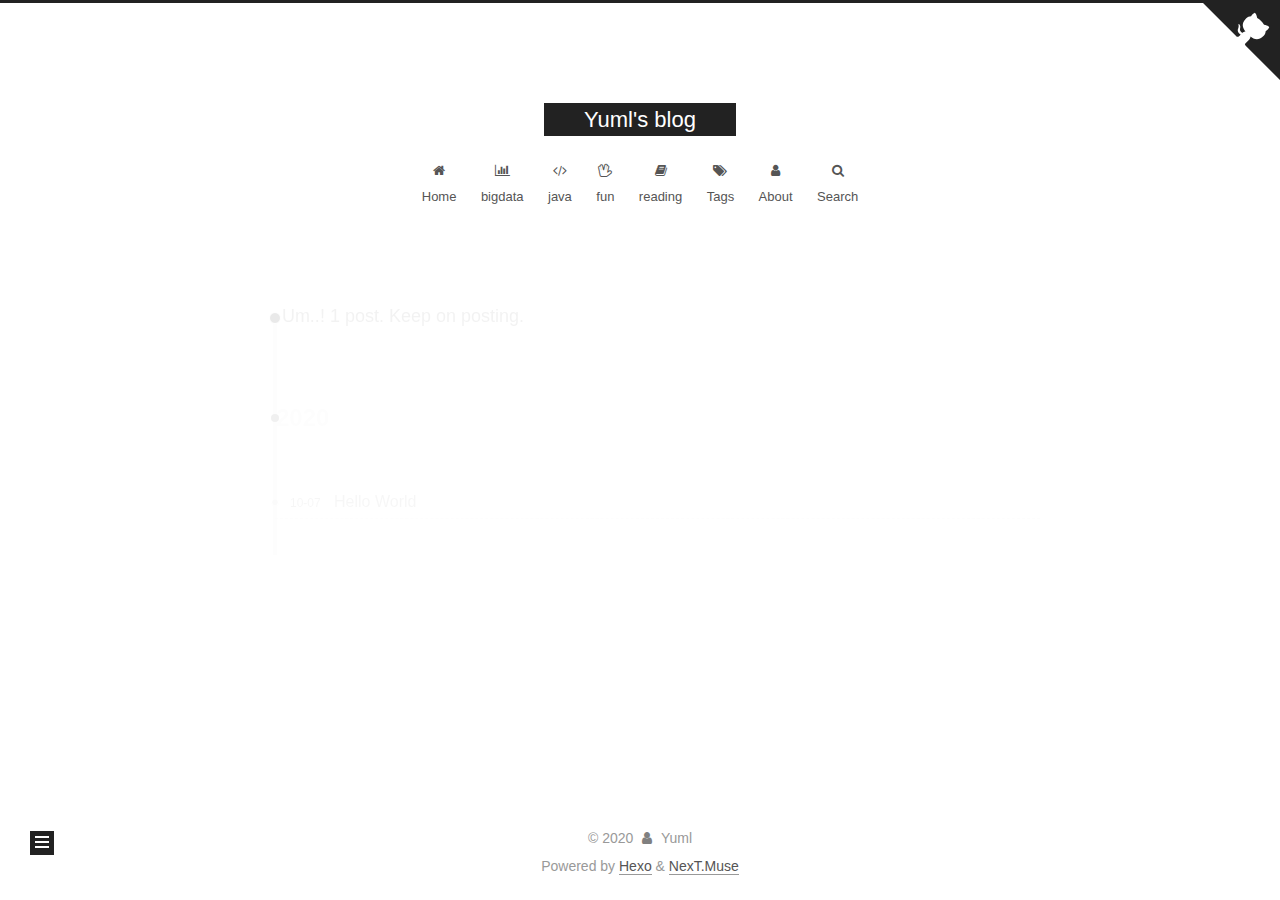
<file: archives/2020/10/index.html>
<!DOCTYPE html>
<html lang="en">
<head>
  <meta charset="UTF-8">
<meta name="viewport" content="width=device-width, initial-scale=1, maximum-scale=2">
<meta name="theme-color" content="#222">
<meta name="generator" content="Hexo 5.2.0">
  <link rel="apple-touch-icon" sizes="180x180" href="/images/apple-touch-icon-next.png">
  <link rel="icon" type="image/png" sizes="32x32" href="/images/favicon-32x32-next.png">
  <link rel="icon" type="image/png" sizes="16x16" href="/images/favicon-16x16-next.png">
  <link rel="mask-icon" href="/images/logo.svg" color="#222">

<link rel="stylesheet" href="/css/main.css">


<link rel="stylesheet" href="/lib/font-awesome/css/font-awesome.min.css">

<script id="hexo-configurations">
    var NexT = window.NexT || {};
    var CONFIG = {"hostname":"yuml.github.io","root":"/","scheme":"Muse","version":"7.8.0","exturl":false,"sidebar":{"position":"left","display":"post","padding":18,"offset":12,"onmobile":true},"copycode":{"enable":false,"show_result":false,"style":null},"back2top":{"enable":true,"sidebar":false,"scrollpercent":false},"bookmark":{"enable":false,"color":"#222","save":"auto"},"fancybox":false,"mediumzoom":false,"lazyload":false,"pangu":false,"comments":{"style":"tabs","active":null,"storage":true,"lazyload":false,"nav":null},"algolia":{"hits":{"per_page":10},"labels":{"input_placeholder":"Search for Posts","hits_empty":"We didn't find any results for the search: ${query}","hits_stats":"${hits} results found in ${time} ms"}},"localsearch":{"enable":true,"trigger":"auto","top_n_per_article":1,"unescape":false,"preload":false},"motion":{"enable":true,"async":false,"transition":{"post_block":"fadeIn","post_header":"slideDownIn","post_body":"slideDownIn","coll_header":"slideLeftIn","sidebar":"slideUpIn"}},"path":"search.xml"};
  </script>

  <meta property="og:type" content="website">
<meta property="og:title" content="Yuml&#39;s blog">
<meta property="og:url" content="https://yuml.github.io/archives/2020/10/index.html">
<meta property="og:site_name" content="Yuml&#39;s blog">
<meta property="og:locale" content="en_US">
<meta property="article:author" content="Yuml">
<meta name="twitter:card" content="summary">

<link rel="canonical" href="https://yuml.github.io/archives/2020/10/">


<script id="page-configurations">
  // https://hexo.io/docs/variables.html
  CONFIG.page = {
    sidebar: "",
    isHome : false,
    isPost : false,
    lang   : 'en'
  };
</script>

  <title>Archive | Yuml's blog</title>
  






  <noscript>
  <style>
  .use-motion .brand,
  .use-motion .menu-item,
  .sidebar-inner,
  .use-motion .post-block,
  .use-motion .pagination,
  .use-motion .comments,
  .use-motion .post-header,
  .use-motion .post-body,
  .use-motion .collection-header { opacity: initial; }

  .use-motion .site-title,
  .use-motion .site-subtitle {
    opacity: initial;
    top: initial;
  }

  .use-motion .logo-line-before i { left: initial; }
  .use-motion .logo-line-after i { right: initial; }
  </style>
</noscript>

</head>

<body itemscope itemtype="http://schema.org/WebPage">
  <div class="container use-motion">
    <div class="headband"></div>

    <header class="header" itemscope itemtype="http://schema.org/WPHeader">
      <div class="header-inner"><div class="site-brand-container">
  <div class="site-nav-toggle">
    <div class="toggle" aria-label="Toggle navigation bar">
      <span class="toggle-line toggle-line-first"></span>
      <span class="toggle-line toggle-line-middle"></span>
      <span class="toggle-line toggle-line-last"></span>
    </div>
  </div>

  <div class="site-meta">

    <a href="/" class="brand" rel="start">
      <span class="logo-line-before"><i></i></span>
      <h1 class="site-title">Yuml's blog</h1>
      <span class="logo-line-after"><i></i></span>
    </a>
  </div>

  <div class="site-nav-right">
    <div class="toggle popup-trigger">
        <i class="fa fa-search fa-fw fa-lg"></i>
    </div>
  </div>
</div>




<nav class="site-nav">
  <ul id="menu" class="menu">
        <li class="menu-item menu-item-home">

    <a href="/" rel="section"><i class="fa fa-fw fa-home"></i>Home</a>

  </li>
        <li class="menu-item menu-item-bigdata">

    <a href="/bigdata/" rel="section"><i class="fa fa-fw fa-bar-chart"></i>bigdata</a>

  </li>
        <li class="menu-item menu-item-java">

    <a href="/java/" rel="section"><i class="fa fa-fw fa-code"></i>java</a>

  </li>
        <li class="menu-item menu-item-fun">

    <a href="/fun/" rel="section"><i class="fa fa-fw fa-hand-spock-o"></i>fun</a>

  </li>
        <li class="menu-item menu-item-reading">

    <a href="/reading/" rel="section"><i class="fa fa-fw fa-book"></i>reading</a>

  </li>
        <li class="menu-item menu-item-tags">

    <a href="/tags/" rel="section"><i class="fa fa-fw fa-tags"></i>Tags</a>

  </li>
        <li class="menu-item menu-item-about">

    <a href="/about/" rel="section"><i class="fa fa-fw fa-user"></i>About</a>

  </li>
      <li class="menu-item menu-item-search">
        <a role="button" class="popup-trigger"><i class="fa fa-search fa-fw"></i>Search
        </a>
      </li>
  </ul>
</nav>



  <div class="search-pop-overlay">
    <div class="popup search-popup">
        <div class="search-header">
  <span class="search-icon">
    <i class="fa fa-search"></i>
  </span>
  <div class="search-input-container">
    <input autocomplete="off" autocapitalize="off"
           placeholder="Searching..." spellcheck="false"
           type="search" class="search-input">
  </div>
  <span class="popup-btn-close">
    <i class="fa fa-times-circle"></i>
  </span>
</div>
<div id="search-result">
  <div id="no-result">
    <i class="fa fa-spinner fa-pulse fa-5x fa-fw"></i>
  </div>
</div>

    </div>
  </div>

</div>
    </header>

    
  <div class="back-to-top">
    <i class="fa fa-arrow-up"></i>
    <span>0%</span>
  </div>

  <a href="https://github.com/Yuml" class="github-corner" title="Follow me on GitHub" aria-label="Follow me on GitHub" rel="noopener" target="_blank"><svg width="80" height="80" viewBox="0 0 250 250" aria-hidden="true"><path d="M0,0 L115,115 L130,115 L142,142 L250,250 L250,0 Z"></path><path d="M128.3,109.0 C113.8,99.7 119.0,89.6 119.0,89.6 C122.0,82.7 120.5,78.6 120.5,78.6 C119.2,72.0 123.4,76.3 123.4,76.3 C127.3,80.9 125.5,87.3 125.5,87.3 C122.9,97.6 130.6,101.9 134.4,103.2" fill="currentColor" style="transform-origin: 130px 106px;" class="octo-arm"></path><path d="M115.0,115.0 C114.9,115.1 118.7,116.5 119.8,115.4 L133.7,101.6 C136.9,99.2 139.9,98.4 142.2,98.6 C133.8,88.0 127.5,74.4 143.8,58.0 C148.5,53.4 154.0,51.2 159.7,51.0 C160.3,49.4 163.2,43.6 171.4,40.1 C171.4,40.1 176.1,42.5 178.8,56.2 C183.1,58.6 187.2,61.8 190.9,65.4 C194.5,69.0 197.7,73.2 200.1,77.6 C213.8,80.2 216.3,84.9 216.3,84.9 C212.7,93.1 206.9,96.0 205.4,96.6 C205.1,102.4 203.0,107.8 198.3,112.5 C181.9,128.9 168.3,122.5 157.7,114.1 C157.9,116.9 156.7,120.9 152.7,124.9 L141.0,136.5 C139.8,137.7 141.6,141.9 141.8,141.8 Z" fill="currentColor" class="octo-body"></path></svg></a>


    <main class="main">
      <div class="main-inner">
        <div class="content-wrap">
          

          <div class="content archive">
            

  
  
  
  <div class="post-block">
    <div class="posts-collapse">
      <div class="collection-title">
        <span class="collection-header">Um..! 1 post. Keep on posting.</span>
      </div>

      
    <div class="collection-year">
      <span class="collection-header">2020</span>
    </div>

  <article itemscope itemtype="http://schema.org/Article">
    <header class="post-header">

      <div class="post-meta">
        <time itemprop="dateCreated"
              datetime="2020-10-07T17:22:18+08:00"
              content="2020-10-07">
          10-07
        </time>
      </div>

      <div class="post-title">
          <a class="post-title-link" href="/2020/10/07/hello-world/" itemprop="url">
            <span itemprop="name">Hello World</span>
          </a>
      </div>

    </header>
  </article>


    </div>
  </div>
  
  
  

  



          </div>
          

<script>
  window.addEventListener('tabs:register', () => {
    let { activeClass } = CONFIG.comments;
    if (CONFIG.comments.storage) {
      activeClass = localStorage.getItem('comments_active') || activeClass;
    }
    if (activeClass) {
      let activeTab = document.querySelector(`a[href="#comment-${activeClass}"]`);
      if (activeTab) {
        activeTab.click();
      }
    }
  });
  if (CONFIG.comments.storage) {
    window.addEventListener('tabs:click', event => {
      if (!event.target.matches('.tabs-comment .tab-content .tab-pane')) return;
      let commentClass = event.target.classList[1];
      localStorage.setItem('comments_active', commentClass);
    });
  }
</script>

        </div>
          
  
  <div class="toggle sidebar-toggle">
    <span class="toggle-line toggle-line-first"></span>
    <span class="toggle-line toggle-line-middle"></span>
    <span class="toggle-line toggle-line-last"></span>
  </div>

  <aside class="sidebar">
    <div class="sidebar-inner">

      <ul class="sidebar-nav motion-element">
        <li class="sidebar-nav-toc">
          Table of Contents
        </li>
        <li class="sidebar-nav-overview">
          Overview
        </li>
      </ul>

      <!--noindex-->
      <div class="post-toc-wrap sidebar-panel">
      </div>
      <!--/noindex-->

      <div class="site-overview-wrap sidebar-panel">
        <div class="site-author motion-element" itemprop="author" itemscope itemtype="http://schema.org/Person">
  <p class="site-author-name" itemprop="name">Yuml</p>
  <div class="site-description" itemprop="description"></div>
</div>
<div class="site-state-wrap motion-element">
  <nav class="site-state">
      <div class="site-state-item site-state-posts">
          <a href="/archives">
          <span class="site-state-item-count">1</span>
          <span class="site-state-item-name">posts</span>
        </a>
      </div>
  </nav>
</div>



      </div>

    </div>
  </aside>
  <div id="sidebar-dimmer"></div>


      </div>
    </main>

    <footer class="footer">
      <div class="footer-inner">
        

        

<div class="copyright">
  
  &copy; 
  <span itemprop="copyrightYear">2020</span>
  <span class="with-love">
    <i class="fa fa-user"></i>
  </span>
  <span class="author" itemprop="copyrightHolder">Yuml</span>
</div>
  <div class="powered-by">Powered by <a href="https://hexo.io/" class="theme-link" rel="noopener" target="_blank">Hexo</a> & <a href="https://muse.theme-next.org/" class="theme-link" rel="noopener" target="_blank">NexT.Muse</a>
  </div>

        








      </div>
    </footer>
  </div>

  
  <script src="/lib/anime.min.js"></script>
  <script src="/lib/velocity/velocity.min.js"></script>
  <script src="/lib/velocity/velocity.ui.min.js"></script>

<script src="/js/utils.js"></script>

<script src="/js/motion.js"></script>


<script src="/js/schemes/muse.js"></script>


<script src="/js/next-boot.js"></script>




  




  
<script src="/js/local-search.js"></script>













  

  


</body>
</html>
</file>
<file: css/main.css>
:root {
  --body-bg-color: #fff;
  --content-bg-color: #fff;
  --card-bg-color: #f5f5f5;
  --text-color: #555;
  --link-color: #555;
  --link-hover-color: #222;
  --brand-color: #fff;
  --brand-hover-color: #fff;
  --table-row-odd-bg-color: #f9f9f9;
  --table-row-hover-bg-color: #f5f5f5;
  --menu-item-bg-color: #f5f5f5;
  --btn-default-bg: #222;
  --btn-default-color: #fff;
  --btn-default-border-color: #222;
  --btn-default-hover-bg: #fff;
  --btn-default-hover-color: #222;
  --btn-default-hover-border-color: #222;
}
html {
  line-height: 1.15; /* 1 */
  -webkit-text-size-adjust: 100%; /* 2 */
}
body {
  margin: 0;
}
main {
  display: block;
}
h1 {
  font-size: 2em;
  margin: 0.67em 0;
}
hr {
  box-sizing: content-box; /* 1 */
  height: 0; /* 1 */
  overflow: visible; /* 2 */
}
pre {
  font-family: monospace, monospace; /* 1 */
  font-size: 1em; /* 2 */
}
a {
  background: transparent;
}
abbr[title] {
  border-bottom: none; /* 1 */
  text-decoration: underline; /* 2 */
  text-decoration: underline dotted; /* 2 */
}
b,
strong {
  font-weight: bolder;
}
code,
kbd,
samp {
  font-family: monospace, monospace; /* 1 */
  font-size: 1em; /* 2 */
}
small {
  font-size: 80%;
}
sub,
sup {
  font-size: 75%;
  line-height: 0;
  position: relative;
  vertical-align: baseline;
}
sub {
  bottom: -0.25em;
}
sup {
  top: -0.5em;
}
img {
  border-style: none;
}
button,
input,
optgroup,
select,
textarea {
  font-family: inherit; /* 1 */
  font-size: 100%; /* 1 */
  line-height: 1.15; /* 1 */
  margin: 0; /* 2 */
}
button,
input {
/* 1 */
  overflow: visible;
}
button,
select {
/* 1 */
  text-transform: none;
}
button,
[type='button'],
[type='reset'],
[type='submit'] {
  -webkit-appearance: button;
}
button::-moz-focus-inner,
[type='button']::-moz-focus-inner,
[type='reset']::-moz-focus-inner,
[type='submit']::-moz-focus-inner {
  border-style: none;
  padding: 0;
}
button:-moz-focusring,
[type='button']:-moz-focusring,
[type='reset']:-moz-focusring,
[type='submit']:-moz-focusring {
  outline: 1px dotted ButtonText;
}
fieldset {
  padding: 0.35em 0.75em 0.625em;
}
legend {
  box-sizing: border-box; /* 1 */
  color: inherit; /* 2 */
  display: table; /* 1 */
  max-width: 100%; /* 1 */
  padding: 0; /* 3 */
  white-space: normal; /* 1 */
}
progress {
  vertical-align: baseline;
}
textarea {
  overflow: auto;
}
[type='checkbox'],
[type='radio'] {
  box-sizing: border-box; /* 1 */
  padding: 0; /* 2 */
}
[type='number']::-webkit-inner-spin-button,
[type='number']::-webkit-outer-spin-button {
  height: auto;
}
[type='search'] {
  outline-offset: -2px; /* 2 */
  -webkit-appearance: textfield; /* 1 */
}
[type='search']::-webkit-search-decoration {
  -webkit-appearance: none;
}
::-webkit-file-upload-button {
  font: inherit; /* 2 */
  -webkit-appearance: button; /* 1 */
}
details {
  display: block;
}
summary {
  display: list-item;
}
template {
  display: none;
}
[hidden] {
  display: none;
}
::selection {
  background: #262a30;
  color: #eee;
}
html,
body {
  height: 100%;
}
body {
  background: var(--body-bg-color);
  color: var(--text-color);
  font-family: 'Lato', "PingFang SC", "Microsoft YaHei", sans-serif;
  font-size: 1em;
  line-height: 2;
}
@media (max-width: 991px) {
  body {
    padding-left: 0 !important;
    padding-right: 0 !important;
  }
}
h1,
h2,
h3,
h4,
h5,
h6 {
  font-family: 'Lato', "PingFang SC", "Microsoft YaHei", sans-serif;
  font-weight: bold;
  line-height: 1.5;
  margin: 20px 0 15px;
}
h1 {
  font-size: 1.5em;
}
h2 {
  font-size: 1.375em;
}
h3 {
  font-size: 1.25em;
}
h4 {
  font-size: 1.125em;
}
h5 {
  font-size: 1em;
}
h6 {
  font-size: 0.875em;
}
p {
  margin: 0 0 20px 0;
}
a,
span.exturl {
  border-bottom: 1px solid #999;
  color: var(--link-color);
  outline: 0;
  text-decoration: none;
  overflow-wrap: break-word;
  word-wrap: break-word;
  cursor: pointer;
}
a:hover,
span.exturl:hover {
  border-bottom-color: var(--link-hover-color);
  color: var(--link-hover-color);
}
iframe,
img,
video {
  display: block;
  margin-left: auto;
  margin-right: auto;
  max-width: 100%;
}
hr {
  background-image: repeating-linear-gradient(-45deg, #ddd, #ddd 4px, transparent 4px, transparent 8px);
  border: 0;
  height: 3px;
  margin: 40px 0;
}
blockquote {
  border-left: 4px solid #ddd;
  color: #666;
  margin: 0;
  padding: 0 15px;
}
blockquote cite::before {
  content: '-';
  padding: 0 5px;
}
dt {
  font-weight: bold;
}
dd {
  margin: 0;
  padding: 0;
}
kbd {
  background-color: #f5f5f5;
  background-image: linear-gradient(#eee, #fff, #eee);
  border: 1px solid #ccc;
  border-radius: 0.2em;
  box-shadow: 0.1em 0.1em 0.2em rgba(0,0,0,0.1);
  color: #555;
  font-family: inherit;
  padding: 0.1em 0.3em;
  white-space: nowrap;
}
.table-container {
  overflow: auto;
}
table {
  border-collapse: collapse;
  border-spacing: 0;
  font-size: 0.875em;
  margin: 0 0 20px 0;
  width: 100%;
}
tbody tr:nth-of-type(odd) {
  background: var(--table-row-odd-bg-color);
}
tbody tr:hover {
  background: var(--table-row-hover-bg-color);
}
caption,
th,
td {
  font-weight: normal;
  padding: 8px;
  text-align: left;
  vertical-align: middle;
}
th,
td {
  border: 1px solid #ddd;
  border-bottom: 3px solid #ddd;
}
th {
  font-weight: 700;
  padding-bottom: 10px;
}
td {
  border-bottom-width: 1px;
}
.btn {
  background: var(--btn-default-bg);
  border: 2px solid var(--btn-default-border-color);
  border-radius: 0;
  color: var(--btn-default-color);
  display: inline-block;
  font-size: 0.875em;
  line-height: 2;
  padding: 0 20px;
  text-decoration: none;
  transition-property: background-color;
  transition-delay: 0s;
  transition-duration: 0.2s;
  transition-timing-function: ease-in-out;
}
.btn:hover {
  background: var(--btn-default-hover-bg);
  border-color: var(--btn-default-hover-border-color);
  color: var(--btn-default-hover-color);
}
.btn + .btn {
  margin: 0 0 8px 8px;
}
.btn .fa-fw {
  text-align: left;
  width: 1.285714285714286em;
}
.toggle {
  line-height: 0;
}
.toggle .toggle-line {
  background: #fff;
  display: inline-block;
  height: 2px;
  left: 0;
  position: relative;
  top: 0;
  transition: all 0.4s;
  vertical-align: top;
  width: 100%;
}
.toggle .toggle-line:not(:first-child) {
  margin-top: 3px;
}
.toggle.toggle-arrow .toggle-line-first {
  left: 50%;
  top: 2px;
  transform: rotate(45deg);
  width: 50%;
}
.toggle.toggle-arrow .toggle-line-middle {
  left: 2px;
  width: 90%;
}
.toggle.toggle-arrow .toggle-line-last {
  left: 50%;
  top: -2px;
  transform: rotate(-45deg);
  width: 50%;
}
.toggle.toggle-close .toggle-line-first {
  transform: rotate(-45deg);
  top: 5px;
}
.toggle.toggle-close .toggle-line-middle {
  opacity: 0;
}
.toggle.toggle-close .toggle-line-last {
  transform: rotate(45deg);
  top: -5px;
}
.highlight,
pre {
  background: #f7f7f7;
  color: #4d4d4c;
  line-height: 1.6;
  margin: 0 auto 20px;
}
pre,
code {
  font-family: consolas, Menlo, monospace, "PingFang SC", "Microsoft YaHei";
}
code {
  background: #eee;
  border-radius: 3px;
  color: #555;
  padding: 2px 4px;
  overflow-wrap: break-word;
  word-wrap: break-word;
}
.highlight *::selection {
  background: #d6d6d6;
}
.highlight pre {
  border: 0;
  margin: 0;
  padding: 10px 0;
}
.highlight table {
  border: 0;
  margin: 0;
  width: auto;
}
.highlight td {
  border: 0;
  padding: 0;
}
.highlight figcaption {
  background: #eff2f3;
  color: #4d4d4c;
  display: flex;
  font-size: 0.875em;
  justify-content: space-between;
  line-height: 1.2;
  padding: 0.5em;
}
.highlight figcaption a {
  color: #4d4d4c;
}
.highlight figcaption a:hover {
  border-bottom-color: #4d4d4c;
}
.highlight .gutter {
  -moz-user-select: none;
  -ms-user-select: none;
  -webkit-user-select: none;
  user-select: none;
}
.highlight .gutter pre {
  background: #eff2f3;
  color: #869194;
  padding-left: 10px;
  padding-right: 10px;
  text-align: right;
}
.highlight .code pre {
  background: #f7f7f7;
  padding-left: 10px;
  width: 100%;
}
.gist table {
  width: auto;
}
.gist table td {
  border: 0;
}
pre {
  overflow: auto;
  padding: 10px;
}
pre code {
  background: none;
  color: #4d4d4c;
  font-size: 0.875em;
  padding: 0;
  text-shadow: none;
}
pre .deletion {
  background: #fdd;
}
pre .addition {
  background: #dfd;
}
pre .meta {
  color: #eab700;
  -moz-user-select: none;
  -ms-user-select: none;
  -webkit-user-select: none;
  user-select: none;
}
pre .comment {
  color: #8e908c;
}
pre .variable,
pre .attribute,
pre .tag,
pre .name,
pre .regexp,
pre .ruby .constant,
pre .xml .tag .title,
pre .xml .pi,
pre .xml .doctype,
pre .html .doctype,
pre .css .id,
pre .css .class,
pre .css .pseudo {
  color: #c82829;
}
pre .number,
pre .preprocessor,
pre .built_in,
pre .builtin-name,
pre .literal,
pre .params,
pre .constant,
pre .command {
  color: #f5871f;
}
pre .ruby .class .title,
pre .css .rules .attribute,
pre .string,
pre .symbol,
pre .value,
pre .inheritance,
pre .header,
pre .ruby .symbol,
pre .xml .cdata,
pre .special,
pre .formula {
  color: #718c00;
}
pre .title,
pre .css .hexcolor {
  color: #3e999f;
}
pre .function,
pre .python .decorator,
pre .python .title,
pre .ruby .function .title,
pre .ruby .title .keyword,
pre .perl .sub,
pre .javascript .title,
pre .coffeescript .title {
  color: #4271ae;
}
pre .keyword,
pre .javascript .function {
  color: #8959a8;
}
.blockquote-center {
  border-left: none;
  margin: 40px 0;
  padding: 0;
  position: relative;
  text-align: center;
}
.blockquote-center::before,
.blockquote-center::after {
  background-repeat: no-repeat;
  background-size: 22px 22px;
  content: ' ';
  display: block;
  height: 24px;
  opacity: 0.2;
  position: absolute;
  width: 100%;
}
.blockquote-center::before {
  background-image: url("../images/quote-l.svg");
  background-position: 0 -6px;
  border-top: 1px solid #ccc;
  top: -20px;
}
.blockquote-center::after {
  background-image: url("../images/quote-r.svg");
  background-position: 100% 8px;
  border-bottom: 1px solid #ccc;
  bottom: -20px;
}
.blockquote-center p,
.blockquote-center div {
  text-align: center;
}
.post-body .group-picture img {
  margin: 0 auto;
  padding: 0 3px;
}
.group-picture-row {
  margin-bottom: 6px;
  overflow: hidden;
}
.group-picture-column {
  float: left;
  margin-bottom: 10px;
}
.post-body .label {
  color: #555;
  display: inline;
  padding: 0 2px;
}
.post-body .label.default {
  background: #f0f0f0;
}
.post-body .label.primary {
  background: #efe6f7;
}
.post-body .label.info {
  background: #e5f2f8;
}
.post-body .label.success {
  background: #e7f4e9;
}
.post-body .label.warning {
  background: #fcf6e1;
}
.post-body .label.danger {
  background: #fae8eb;
}
.post-body .tabs {
  margin-bottom: 20px;
}
.post-body .tabs,
.tabs-comment {
  display: block;
  padding-top: 10px;
  position: relative;
}
.post-body .tabs ul.nav-tabs,
.tabs-comment ul.nav-tabs {
  display: flex;
  flex-wrap: wrap;
  margin: 0;
  margin-bottom: -1px;
  padding: 0;
}
@media (max-width: 413px) {
  .post-body .tabs ul.nav-tabs,
  .tabs-comment ul.nav-tabs {
    display: block;
    margin-bottom: 5px;
  }
}
.post-body .tabs ul.nav-tabs li.tab,
.tabs-comment ul.nav-tabs li.tab {
  border-bottom: 1px solid #ddd;
  border-left: 1px solid transparent;
  border-right: 1px solid transparent;
  border-top: 3px solid transparent;
  flex-grow: 1;
  list-style-type: none;
  border-radius: 0 0 0 0;
}
@media (max-width: 413px) {
  .post-body .tabs ul.nav-tabs li.tab,
  .tabs-comment ul.nav-tabs li.tab {
    border-bottom: 1px solid transparent;
    border-left: 3px solid transparent;
    border-right: 1px solid transparent;
    border-top: 1px solid transparent;
  }
}
@media (max-width: 413px) {
  .post-body .tabs ul.nav-tabs li.tab,
  .tabs-comment ul.nav-tabs li.tab {
    border-radius: 0;
  }
}
.post-body .tabs ul.nav-tabs li.tab a,
.tabs-comment ul.nav-tabs li.tab a {
  border-bottom: initial;
  display: block;
  line-height: 1.8;
  outline: 0;
  padding: 0.25em 0.75em;
  text-align: center;
  transition-delay: 0s;
  transition-duration: 0.2s;
  transition-timing-function: ease-out;
}
.post-body .tabs ul.nav-tabs li.tab a i,
.tabs-comment ul.nav-tabs li.tab a i {
  width: 1.285714285714286em;
}
.post-body .tabs ul.nav-tabs li.tab.active,
.tabs-comment ul.nav-tabs li.tab.active {
  border-bottom: 1px solid transparent;
  border-left: 1px solid #ddd;
  border-right: 1px solid #ddd;
  border-top: 3px solid #fc6423;
}
@media (max-width: 413px) {
  .post-body .tabs ul.nav-tabs li.tab.active,
  .tabs-comment ul.nav-tabs li.tab.active {
    border-bottom: 1px solid #ddd;
    border-left: 3px solid #fc6423;
    border-right: 1px solid #ddd;
    border-top: 1px solid #ddd;
  }
}
.post-body .tabs ul.nav-tabs li.tab.active a,
.tabs-comment ul.nav-tabs li.tab.active a {
  color: var(--link-color);
  cursor: default;
}
.post-body .tabs .tab-content .tab-pane,
.tabs-comment .tab-content .tab-pane {
  border: 1px solid #ddd;
  border-top: 0;
  padding: 20px 20px 0 20px;
  border-radius: 0;
}
.post-body .tabs .tab-content .tab-pane:not(.active),
.tabs-comment .tab-content .tab-pane:not(.active) {
  display: none;
}
.post-body .tabs .tab-content .tab-pane.active,
.tabs-comment .tab-content .tab-pane.active {
  display: block;
}
.post-body .tabs .tab-content .tab-pane.active:nth-of-type(1),
.tabs-comment .tab-content .tab-pane.active:nth-of-type(1) {
  border-radius: 0 0 0 0;
}
@media (max-width: 413px) {
  .post-body .tabs .tab-content .tab-pane.active:nth-of-type(1),
  .tabs-comment .tab-content .tab-pane.active:nth-of-type(1) {
    border-radius: 0;
  }
}
.post-body .note {
  border-radius: 3px;
  margin-bottom: 20px;
  padding: 1em;
  position: relative;
  border: 1px solid #eee;
  border-left-width: 5px;
}
.post-body .note h2,
.post-body .note h3,
.post-body .note h4,
.post-body .note h5,
.post-body .note h6 {
  margin-top: 0;
  border-bottom: initial;
  margin-bottom: 0;
  padding-top: 0;
}
.post-body .note p:first-child,
.post-body .note ul:first-child,
.post-body .note ol:first-child,
.post-body .note table:first-child,
.post-body .note pre:first-child,
.post-body .note blockquote:first-child,
.post-body .note img:first-child {
  margin-top: 0;
}
.post-body .note p:last-child,
.post-body .note ul:last-child,
.post-body .note ol:last-child,
.post-body .note table:last-child,
.post-body .note pre:last-child,
.post-body .note blockquote:last-child,
.post-body .note img:last-child {
  margin-bottom: 0;
}
.post-body .note.default {
  border-left-color: #777;
}
.post-body .note.default h2,
.post-body .note.default h3,
.post-body .note.default h4,
.post-body .note.default h5,
.post-body .note.default h6 {
  color: #777;
}
.post-body .note.primary {
  border-left-color: #6f42c1;
}
.post-body .note.primary h2,
.post-body .note.primary h3,
.post-body .note.primary h4,
.post-body .note.primary h5,
.post-body .note.primary h6 {
  color: #6f42c1;
}
.post-body .note.info {
  border-left-color: #428bca;
}
.post-body .note.info h2,
.post-body .note.info h3,
.post-body .note.info h4,
.post-body .note.info h5,
.post-body .note.info h6 {
  color: #428bca;
}
.post-body .note.success {
  border-left-color: #5cb85c;
}
.post-body .note.success h2,
.post-body .note.success h3,
.post-body .note.success h4,
.post-body .note.success h5,
.post-body .note.success h6 {
  color: #5cb85c;
}
.post-body .note.warning {
  border-left-color: #f0ad4e;
}
.post-body .note.warning h2,
.post-body .note.warning h3,
.post-body .note.warning h4,
.post-body .note.warning h5,
.post-body .note.warning h6 {
  color: #f0ad4e;
}
.post-body .note.danger {
  border-left-color: #d9534f;
}
.post-body .note.danger h2,
.post-body .note.danger h3,
.post-body .note.danger h4,
.post-body .note.danger h5,
.post-body .note.danger h6 {
  color: #d9534f;
}
.pagination .prev,
.pagination .next,
.pagination .page-number,
.pagination .space {
  display: inline-block;
  margin: 0 10px;
  padding: 0 11px;
  position: relative;
  top: -1px;
}
@media (max-width: 767px) {
  .pagination .prev,
  .pagination .next,
  .pagination .page-number,
  .pagination .space {
    margin: 0 5px;
  }
}
.pagination {
  border-top: 1px solid #eee;
  margin: 120px 0 0;
  text-align: center;
}
.pagination .prev,
.pagination .next,
.pagination .page-number {
  border-bottom: 0;
  border-top: 1px solid #eee;
  transition-property: border-color;
  transition-delay: 0s;
  transition-duration: 0.2s;
  transition-timing-function: ease-in-out;
}
.pagination .prev:hover,
.pagination .next:hover,
.pagination .page-number:hover {
  border-top-color: #222;
}
.pagination .space {
  margin: 0;
  padding: 0;
}
.pagination .prev {
  margin-left: 0;
}
.pagination .next {
  margin-right: 0;
}
.pagination .page-number.current {
  background: #ccc;
  border-top-color: #ccc;
  color: #fff;
}
@media (max-width: 767px) {
  .pagination {
    border-top: none;
  }
  .pagination .prev,
  .pagination .next,
  .pagination .page-number {
    border-bottom: 1px solid #eee;
    border-top: 0;
    margin-bottom: 10px;
    padding: 0 10px;
  }
  .pagination .prev:hover,
  .pagination .next:hover,
  .pagination .page-number:hover {
    border-bottom-color: #222;
  }
}
.comments {
  margin-top: 60px;
  overflow: hidden;
}
.comment-button-group {
  display: flex;
  flex-wrap: wrap-reverse;
  justify-content: center;
  margin: 1em 0;
}
.comment-button-group .comment-button {
  margin: 0.1em 0.2em;
}
.comment-button-group .comment-button.active {
  background: var(--btn-default-hover-bg);
  border-color: var(--btn-default-hover-border-color);
  color: var(--btn-default-hover-color);
}
.comment-position {
  display: none;
}
.comment-position.active {
  display: block;
}
.tabs-comment {
  background: var(--content-bg-color);
  margin-top: 4em;
  padding-top: 0;
}
.tabs-comment .comments {
  border: 0;
  box-shadow: none;
  margin-top: 0;
  padding-top: 0;
}
.container {
  min-height: 100%;
  position: relative;
}
.main-inner {
  margin: 0 auto;
  width: 700px;
}
@media (min-width: 1200px) {
  .main-inner {
    width: 800px;
  }
}
@media (min-width: 1600px) {
  .main-inner {
    width: 900px;
  }
}
@media (max-width: 767px) {
  .content-wrap {
    padding: 0 20px;
  }
}
.header {
  background: transparent;
}
.header-inner {
  margin: 0 auto;
  width: 700px;
}
@media (min-width: 1200px) {
  .header-inner {
    width: 800px;
  }
}
@media (min-width: 1600px) {
  .header-inner {
    width: 900px;
  }
}
.site-brand-container {
  display: flex;
  flex-shrink: 0;
  padding: 0 10px;
}
.headband {
  background: #222;
  height: 3px;
}
.site-meta {
  flex-grow: 1;
  text-align: center;
}
@media (max-width: 767px) {
  .site-meta {
    text-align: center;
  }
}
.brand {
  border-bottom: none;
  color: var(--brand-color);
  display: inline-block;
  line-height: 1.375em;
  padding: 0 40px;
  position: relative;
}
.brand:hover {
  color: var(--brand-hover-color);
}
.site-title {
  font-family: 'Lato', "PingFang SC", "Microsoft YaHei", sans-serif;
  font-size: 1.375em;
  font-weight: normal;
  margin: 0;
}
.site-subtitle {
  color: #999;
  font-size: 0.8125em;
  margin: 10px 0;
}
.use-motion .brand {
  opacity: 0;
}
.use-motion .site-title,
.use-motion .site-subtitle,
.use-motion .custom-logo-image {
  opacity: 0;
  position: relative;
  top: -10px;
}
.site-nav-toggle,
.site-nav-right {
  display: none;
}
@media (max-width: 767px) {
  .site-nav-toggle,
  .site-nav-right {
    display: flex;
    flex-direction: column;
    justify-content: center;
  }
}
.site-nav-toggle .toggle,
.site-nav-right .toggle {
  color: var(--text-color);
  padding: 10px;
  width: 22px;
}
.site-nav-toggle .toggle .toggle-line,
.site-nav-right .toggle .toggle-line {
  background: var(--text-color);
  border-radius: 1px;
}
.site-nav {
  display: block;
}
@media (max-width: 767px) {
  .site-nav {
    clear: both;
    display: none;
  }
}
.site-nav.site-nav-on {
  display: block;
}
.menu {
  margin-top: 20px;
  padding-left: 0;
  text-align: center;
}
.menu-item {
  display: inline-block;
  list-style: none;
  margin: 0 10px;
}
@media (max-width: 767px) {
  .menu-item {
    display: block;
    margin-top: 10px;
  }
  .menu-item.menu-item-search {
    display: none;
  }
}
.menu-item a,
.menu-item span.exturl {
  border-bottom: 0;
  display: block;
  font-size: 0.8125em;
  transition-property: border-color;
  transition-delay: 0s;
  transition-duration: 0.2s;
  transition-timing-function: ease-in-out;
}
@media (hover: none) {
  .menu-item a:hover,
  .menu-item span.exturl:hover {
    border-bottom-color: transparent !important;
  }
}
.menu-item .fa {
  margin-right: 8px;
}
.menu-item .badge {
  display: inline-block;
  font-weight: bold;
  line-height: 1;
  margin-left: 0.35em;
  margin-top: 0.35em;
  text-align: center;
  white-space: nowrap;
}
@media (max-width: 767px) {
  .menu-item .badge {
    float: right;
    margin-left: 0;
  }
}
.menu-item-active a,
.menu .menu-item a:hover,
.menu .menu-item span.exturl:hover {
  background: var(--menu-item-bg-color);
}
.use-motion .menu-item {
  opacity: 0;
}
.github-corner :hover .octo-arm {
  animation: octocat-wave 560ms ease-in-out;
}
.github-corner svg {
  border: 0;
  color: #fff;
  fill: #222;
  position: absolute;
  right: 0;
  top: 0;
  z-index: 1000;
}
@media (max-width: 991px) {
  .github-corner {
    display: none;
  }
  .github-corner .github-corner:hover .octo-arm {
    animation: none;
  }
  .github-corner .github-corner .octo-arm {
    animation: octocat-wave 560ms ease-in-out;
  }
}
@-moz-keyframes octocat-wave {
  0%, 100% {
    transform: rotate(0);
  }
  20%, 60% {
    transform: rotate(-25deg);
  }
  40%, 80% {
    transform: rotate(10deg);
  }
}
@-webkit-keyframes octocat-wave {
  0%, 100% {
    transform: rotate(0);
  }
  20%, 60% {
    transform: rotate(-25deg);
  }
  40%, 80% {
    transform: rotate(10deg);
  }
}
@-o-keyframes octocat-wave {
  0%, 100% {
    transform: rotate(0);
  }
  20%, 60% {
    transform: rotate(-25deg);
  }
  40%, 80% {
    transform: rotate(10deg);
  }
}
@keyframes octocat-wave {
  0%, 100% {
    transform: rotate(0);
  }
  20%, 60% {
    transform: rotate(-25deg);
  }
  40%, 80% {
    transform: rotate(10deg);
  }
}
.sidebar {
  background: #222;
  bottom: 0;
  box-shadow: inset 0 2px 6px #000;
  position: fixed;
  top: 0;
}
.sidebar-inner {
  color: #999;
  padding: 18px 10px;
  text-align: center;
}
.cc-license {
  margin-top: 10px;
  text-align: center;
}
.cc-license .cc-opacity {
  border-bottom: none;
  opacity: 0.7;
}
.cc-license .cc-opacity:hover {
  opacity: 0.9;
}
.cc-license img {
  display: inline-block;
}
.site-author-image {
  border: 2px solid #333;
  display: block;
  margin: 0 auto;
  max-width: 96px;
  padding: 2px;
}
.site-author-name {
  color: #f5f5f5;
  font-weight: normal;
  margin: 5px 0 0;
  text-align: center;
}
.site-description {
  color: #999;
  font-size: 1em;
  margin-top: 5px;
  text-align: center;
}
.links-of-author {
  margin-top: 15px;
}
.links-of-author a,
.links-of-author span.exturl {
  border-bottom-color: #555;
  display: inline-block;
  font-size: 0.8125em;
  margin-bottom: 10px;
  margin-right: 10px;
  vertical-align: middle;
}
.links-of-author a::before,
.links-of-author span.exturl::before {
  background: #ff867e;
  border-radius: 50%;
  content: ' ';
  display: inline-block;
  height: 4px;
  margin-right: 3px;
  vertical-align: middle;
  width: 4px;
}
.sidebar-button {
  margin-top: 15px;
}
.sidebar-button a {
  border: 1px solid #fc6423;
  border-radius: 4px;
  color: #fc6423;
  display: inline-block;
  padding: 0 15px;
}
.sidebar-button a .fa {
  margin-right: 5px;
}
.sidebar-button a:hover {
  background: #fc6423;
  border: 1px solid #fc6423;
  color: #fff;
}
.sidebar-button a:hover .fa {
  color: #fff;
}
.links-of-blogroll {
  font-size: 0.8125em;
  margin-top: 10px;
}
.links-of-blogroll-title {
  font-size: 0.875em;
  font-weight: 600;
  margin-top: 0;
}
.links-of-blogroll-list {
  list-style: none;
  margin: 0;
  padding: 0;
}
#sidebar-dimmer {
  display: none;
}
@media (max-width: 767px) {
  #sidebar-dimmer {
    background: #000;
    display: block;
    height: 100%;
    left: 100%;
    opacity: 0;
    position: fixed;
    top: 0;
    width: 100%;
    z-index: 1100;
  }
  .sidebar-active + #sidebar-dimmer {
    opacity: 0.7;
    transform: translateX(-100%);
    transition: opacity 0.5s;
  }
}
.sidebar-nav {
  margin: 0;
  padding-bottom: 20px;
  padding-left: 0;
}
.sidebar-nav li {
  border-bottom: 1px solid transparent;
  color: #555;
  cursor: pointer;
  display: inline-block;
  font-size: 0.875em;
}
.sidebar-nav li.sidebar-nav-overview {
  margin-left: 10px;
}
.sidebar-nav li:hover {
  color: #f5f5f5;
}
.sidebar-nav .sidebar-nav-active {
  border-bottom-color: #87daff;
  color: #87daff;
}
.sidebar-nav .sidebar-nav-active:hover {
  color: #87daff;
}
.sidebar-panel {
  display: none;
  overflow-x: hidden;
  overflow-y: auto;
}
.sidebar-panel-active {
  display: block;
}
.sidebar-toggle {
  background: #222;
  bottom: 45px;
  cursor: pointer;
  height: 14px;
  left: 30px;
  padding: 5px;
  position: fixed;
  width: 14px;
  z-index: 1300;
}
@media (max-width: 991px) {
  .sidebar-toggle {
    left: 20px;
    opacity: 0.8;
  }
}
.sidebar-toggle:hover .toggle-line {
  background: #87daff;
}
.post-toc {
  font-size: 0.875em;
}
.post-toc ol {
  list-style: none;
  margin: 0;
  padding: 0 2px 5px 10px;
  text-align: left;
}
.post-toc ol > ol {
  padding-left: 0;
}
.post-toc ol a {
  transition-property: all;
  transition-delay: 0s;
  transition-duration: 0.2s;
  transition-timing-function: ease-in-out;
}
.post-toc .nav-item {
  line-height: 1.8;
  overflow: hidden;
  text-overflow: ellipsis;
  white-space: nowrap;
}
.post-toc .nav .nav-child {
  display: none;
}
.post-toc .nav .active > .nav-child {
  display: block;
}
.post-toc .nav .active-current > .nav-child {
  display: block;
}
.post-toc .nav .active-current > .nav-child > .nav-item {
  display: block;
}
.post-toc .nav .active > a {
  border-bottom-color: #87daff;
  color: #87daff;
}
.post-toc .nav .active-current > a {
  color: #87daff;
}
.post-toc .nav .active-current > a:hover {
  color: #87daff;
}
.site-state {
  display: flex;
  justify-content: center;
  line-height: 1.4;
  margin-top: 10px;
  overflow: hidden;
  text-align: center;
  white-space: nowrap;
}
.site-state-item {
  padding: 0 15px;
}
.site-state-item:not(:first-child) {
  border-left: 1px solid #333;
}
.site-state-item a {
  border-bottom: none;
}
.site-state-item-count {
  display: block;
  font-size: 1.25em;
  font-weight: 600;
  text-align: center;
}
.site-state-item-name {
  color: inherit;
  font-size: 0.875em;
}
.footer {
  color: #999;
  font-size: 0.875em;
  padding: 20px 0;
}
.footer.footer-fixed {
  bottom: 0;
  left: 0;
  position: absolute;
  right: 0;
}
.footer-inner {
  box-sizing: border-box;
  margin: 0 auto;
  text-align: center;
  width: 700px;
}
@media (min-width: 1200px) {
  .footer-inner {
    width: 800px;
  }
}
@media (min-width: 1600px) {
  .footer-inner {
    width: 900px;
  }
}
.languages {
  display: inline-block;
  font-size: 1.125em;
  position: relative;
}
.languages .lang-select-label span {
  margin: 0 0.5em;
}
.languages .lang-select {
  height: 100%;
  left: 0;
  opacity: 0;
  position: absolute;
  top: 0;
  width: 100%;
}
.with-love {
  color: #808080;
  display: inline-block;
  margin: 0 5px;
}
.powered-by,
.theme-info {
  display: inline-block;
}
@-moz-keyframes iconAnimate {
  0%, 100% {
    transform: scale(1);
  }
  10%, 30% {
    transform: scale(0.9);
  }
  20%, 40%, 60%, 80% {
    transform: scale(1.1);
  }
  50%, 70% {
    transform: scale(1.1);
  }
}
@-webkit-keyframes iconAnimate {
  0%, 100% {
    transform: scale(1);
  }
  10%, 30% {
    transform: scale(0.9);
  }
  20%, 40%, 60%, 80% {
    transform: scale(1.1);
  }
  50%, 70% {
    transform: scale(1.1);
  }
}
@-o-keyframes iconAnimate {
  0%, 100% {
    transform: scale(1);
  }
  10%, 30% {
    transform: scale(0.9);
  }
  20%, 40%, 60%, 80% {
    transform: scale(1.1);
  }
  50%, 70% {
    transform: scale(1.1);
  }
}
@keyframes iconAnimate {
  0%, 100% {
    transform: scale(1);
  }
  10%, 30% {
    transform: scale(0.9);
  }
  20%, 40%, 60%, 80% {
    transform: scale(1.1);
  }
  50%, 70% {
    transform: scale(1.1);
  }
}
.back-to-top {
  font-size: 12px;
  text-align: center;
  transition-delay: 0s;
  transition-duration: 0.2s;
  transition-timing-function: ease-in-out;
}
.back-to-top {
  background: #222;
  bottom: -100px;
  box-sizing: border-box;
  color: #fff;
  cursor: pointer;
  left: 30px;
  opacity: 1;
  padding: 0 6px;
  position: fixed;
  transition-property: bottom;
  z-index: 1300;
  width: 24px;
}
.back-to-top span {
  display: none;
}
.back-to-top:hover {
  color: #87daff;
}
.back-to-top.back-to-top-on {
  bottom: 19px;
}
@media (max-width: 991px) {
  .back-to-top {
    left: 20px;
    opacity: 0.8;
  }
}
.post-body {
  font-family: 'Lato', "PingFang SC", "Microsoft YaHei", sans-serif;
  overflow-wrap: break-word;
  word-wrap: break-word;
}
@media (min-width: 1200px) {
  .post-body {
    font-size: 1.125em;
  }
}
.post-body .exturl .fa {
  font-size: 0.875em;
  margin-left: 4px;
}
.post-body .image-caption,
.post-body .figure .caption {
  color: #999;
  font-size: 0.875em;
  font-weight: bold;
  line-height: 1;
  margin: -20px auto 15px;
  text-align: center;
}
.post-sticky-flag {
  display: inline-block;
  transform: rotate(30deg);
}
.post-button {
  margin-top: 40px;
  text-align: center;
}
.use-motion .post-block,
.use-motion .pagination,
.use-motion .comments {
  opacity: 0;
}
.use-motion .post-header {
  opacity: 0;
}
.use-motion .post-body {
  opacity: 0;
}
.use-motion .collection-header {
  opacity: 0;
}
.posts-collapse {
  margin-left: 35px;
  position: relative;
}
@media (max-width: 767px) {
  .posts-collapse {
    margin-left: 0px;
    margin-right: 0px;
  }
}
.posts-collapse .collection-title {
  font-size: 1.125em;
  position: relative;
}
.posts-collapse .collection-title::before {
  background: #999;
  border: 1px solid #fff;
  border-radius: 50%;
  content: ' ';
  height: 10px;
  left: 0;
  margin-left: -6px;
  margin-top: -4px;
  position: absolute;
  top: 50%;
  width: 10px;
}
.posts-collapse .collection-year {
  font-size: 1.5em;
  font-weight: bold;
  margin: 60px 0;
  position: relative;
}
.posts-collapse .collection-year::before {
  background: #bbb;
  border-radius: 50%;
  content: ' ';
  height: 8px;
  left: 0;
  margin-left: -4px;
  margin-top: -4px;
  position: absolute;
  top: 50%;
  width: 8px;
}
.posts-collapse .collection-header {
  display: block;
  margin: 0 0 0 20px;
}
.posts-collapse .collection-header small {
  color: #bbb;
  margin-left: 5px;
}
.posts-collapse .post-header {
  border-bottom: 1px dashed #ccc;
  margin: 30px 0;
  padding-left: 15px;
  position: relative;
  transition-property: border;
  transition-delay: 0s;
  transition-duration: 0.2s;
  transition-timing-function: ease-in-out;
}
.posts-collapse .post-header::before {
  background: #bbb;
  border: 1px solid #fff;
  border-radius: 50%;
  content: ' ';
  height: 6px;
  left: 0;
  margin-left: -4px;
  position: absolute;
  top: 0.75em;
  transition-property: background;
  width: 6px;
  transition-delay: 0s;
  transition-duration: 0.2s;
  transition-timing-function: ease-in-out;
}
.posts-collapse .post-header:hover {
  border-bottom-color: #666;
}
.posts-collapse .post-header:hover::before {
  background: #222;
}
.posts-collapse .post-meta {
  display: inline;
  font-size: 0.75em;
  margin-right: 10px;
}
.posts-collapse .post-title {
  display: inline;
}
.posts-collapse .post-title a,
.posts-collapse .post-title span.exturl {
  border-bottom: none;
  color: var(--link-color);
}
.posts-collapse::before {
  background: #f5f5f5;
  content: ' ';
  height: 100%;
  left: 0;
  margin-left: -2px;
  position: absolute;
  top: 1.25em;
  width: 4px;
}
.posts-collapse .fa-external-link {
  font-size: 0.875em;
  margin-left: 5px;
}
.post-eof {
  background: #ccc;
  height: 1px;
  margin: 80px auto 60px;
  text-align: center;
  width: 8%;
}
.post-block:last-of-type .post-eof {
  display: none;
}
.content {
  padding-top: 40px;
}
@media (min-width: 992px) {
  .post-body {
    text-align: justify;
  }
}
@media (max-width: 991px) {
  .post-body {
    text-align: justify;
  }
}
.post-body h1,
.post-body h2,
.post-body h3,
.post-body h4,
.post-body h5,
.post-body h6 {
  padding-top: 10px;
}
.post-body h1 .header-anchor,
.post-body h2 .header-anchor,
.post-body h3 .header-anchor,
.post-body h4 .header-anchor,
.post-body h5 .header-anchor,
.post-body h6 .header-anchor {
  border-bottom-style: none;
  color: #ccc;
  float: right;
  margin-left: 10px;
  visibility: hidden;
}
.post-body h1 .header-anchor:hover,
.post-body h2 .header-anchor:hover,
.post-body h3 .header-anchor:hover,
.post-body h4 .header-anchor:hover,
.post-body h5 .header-anchor:hover,
.post-body h6 .header-anchor:hover {
  color: inherit;
}
.post-body h1:hover .header-anchor,
.post-body h2:hover .header-anchor,
.post-body h3:hover .header-anchor,
.post-body h4:hover .header-anchor,
.post-body h5:hover .header-anchor,
.post-body h6:hover .header-anchor {
  visibility: visible;
}
.post-body iframe,
.post-body img,
.post-body video {
  margin-bottom: 20px;
}
.post-body .video-container {
  height: 0;
  margin-bottom: 20px;
  overflow: hidden;
  padding-top: 75%;
  position: relative;
  width: 100%;
}
.post-body .video-container iframe,
.post-body .video-container object,
.post-body .video-container embed {
  height: 100%;
  left: 0;
  margin: 0;
  position: absolute;
  top: 0;
  width: 100%;
}
.post-gallery {
  align-items: center;
  display: grid;
  grid-gap: 10px;
  grid-template-columns: 1fr 1fr 1fr;
  margin-bottom: 20px;
}
@media (max-width: 767px) {
  .post-gallery {
    grid-template-columns: 1fr 1fr;
  }
}
.post-gallery a {
  border: 0;
}
.post-gallery img {
  margin: 0;
}
.posts-expand .post-header {
  font-size: 1.125em;
}
.posts-expand .post-title {
  font-size: 1.5em;
  font-weight: normal;
  margin: initial;
  text-align: center;
  overflow-wrap: break-word;
  word-wrap: break-word;
}
.posts-expand .post-title-link {
  border-bottom: none;
  color: var(--link-color);
  display: inline-block;
  position: relative;
  vertical-align: top;
}
.posts-expand .post-title-link::before {
  background: var(--link-color);
  bottom: 0;
  content: '';
  height: 2px;
  left: 0;
  position: absolute;
  transform: scaleX(0);
  visibility: hidden;
  width: 100%;
  transition-delay: 0s;
  transition-duration: 0.2s;
  transition-timing-function: ease-in-out;
}
.posts-expand .post-title-link:hover::before {
  transform: scaleX(1);
  visibility: visible;
}
.posts-expand .post-title-link .fa {
  font-size: 0.875em;
  margin-left: 5px;
}
.posts-expand .post-meta {
  color: #999;
  font-family: 'Lato', "PingFang SC", "Microsoft YaHei", sans-serif;
  font-size: 0.75em;
  margin: 3px 0 60px 0;
  text-align: center;
}
.posts-expand .post-meta .post-description {
  font-size: 0.875em;
  margin-top: 2px;
}
.posts-expand .post-meta time {
  border-bottom: 1px dashed #999;
  cursor: pointer;
}
.post-meta .post-meta-item + .post-meta-item::before {
  content: '|';
  margin: 0 0.5em;
}
.post-meta-divider {
  margin: 0 0.5em;
}
.post-meta-item-icon {
  margin-right: 3px;
}
@media (max-width: 991px) {
  .post-meta-item-icon {
    display: inline-block;
  }
}
@media (max-width: 991px) {
  .post-meta-item-text {
    display: none;
  }
}
.post-nav {
  border-top: 1px solid #eee;
  display: flex;
  justify-content: space-between;
  margin-top: 15px;
  padding-top: 10px;
}
.post-nav-item {
  flex: 1;
}
.post-nav-item a {
  border-bottom: none;
  display: block;
  font-size: 0.875em;
  line-height: 1.6;
  position: relative;
}
.post-nav-item a:active {
  top: 2px;
}
.post-nav-item .fa {
  font-size: 0.75em;
}
.post-nav-item:first-child {
  margin-right: 15px;
}
.post-nav-item:first-child a {
  padding-left: 5px;
}
.post-nav-item:first-child .fa {
  margin-right: 5px;
}
.post-nav-item:last-child {
  margin-left: 15px;
  text-align: right;
}
.post-nav-item:last-child a {
  padding-right: 5px;
}
.post-nav-item:last-child .fa {
  margin-left: 5px;
}
.rtl.post-body p,
.rtl.post-body a,
.rtl.post-body h1,
.rtl.post-body h2,
.rtl.post-body h3,
.rtl.post-body h4,
.rtl.post-body h5,
.rtl.post-body h6,
.rtl.post-body li,
.rtl.post-body ul,
.rtl.post-body ol {
  direction: rtl;
  font-family: UKIJ Ekran;
}
.rtl.post-title {
  font-family: UKIJ Ekran;
}
.post-tags {
  margin-top: 40px;
  text-align: center;
}
.post-tags a {
  display: inline-block;
  font-size: 0.8125em;
}
.post-tags a:not(:last-child) {
  margin-right: 10px;
}
.post-widgets {
  border-top: 1px solid #eee;
  margin-top: 15px;
  text-align: center;
}
.wp_rating {
  height: 20px;
  line-height: 20px;
  margin-top: 10px;
  padding-top: 6px;
  text-align: center;
}
.social-like {
  display: flex;
  font-size: 0.875em;
  justify-content: center;
  text-align: center;
}
.reward-container {
  margin: 20px auto;
  padding: 10px 0;
  text-align: center;
  width: 90%;
}
.reward-container button {
  background: #ff2a2a;
  border: 0;
  border-radius: 5px;
  color: #fff;
  cursor: pointer;
  line-height: 2;
  outline: 0;
  padding: 0 15px;
  vertical-align: text-top;
}
.reward-container button:hover {
  background: #f55;
}
#qr {
  padding-top: 20px;
}
#qr a {
  border: 0;
}
#qr img {
  display: inline-block;
  margin: 0.8em 2em 0 2em;
  max-width: 100%;
  width: 180px;
}
#qr p {
  text-align: center;
}
.category-all-page .category-all-title {
  text-align: center;
}
.category-all-page .category-all {
  margin-top: 20px;
}
.category-all-page .category-list {
  list-style: none;
  margin: 0;
  padding: 0;
}
.category-all-page .category-list-item {
  margin: 5px 10px;
}
.category-all-page .category-list-count {
  color: #bbb;
}
.category-all-page .category-list-count::before {
  content: ' (';
  display: inline;
}
.category-all-page .category-list-count::after {
  content: ') ';
  display: inline;
}
.category-all-page .category-list-child {
  padding-left: 10px;
}
.event-list {
  padding: 0;
}
.event-list hr {
  background: #222;
  margin: 20px 0 45px 0;
}
.event-list hr::after {
  background: #222;
  color: #fff;
  content: 'NOW';
  display: inline-block;
  font-weight: bold;
  padding: 0 5px;
  text-align: right;
}
.event-list .event {
  background: #222;
  margin: 20px 0;
  min-height: 40px;
  padding: 15px 0 15px 10px;
}
.event-list .event .event-summary {
  color: #fff;
  margin: 0;
  padding-bottom: 3px;
}
.event-list .event .event-summary::before {
  animation: dot-flash 1s alternate infinite ease-in-out;
  color: #fff;
  content: '\f111';
  display: inline-block;
  font-family: 'FontAwesome';
  font-size: 10px;
  margin-right: 25px;
  vertical-align: middle;
}
.event-list .event .event-relative-time {
  color: #bbb;
  display: inline-block;
  font-size: 12px;
  font-weight: normal;
  padding-left: 12px;
}
.event-list .event .event-details {
  color: #fff;
  display: block;
  line-height: 18px;
  margin-left: 56px;
  padding-bottom: 6px;
  padding-top: 3px;
  text-indent: -24px;
}
.event-list .event .event-details::before {
  color: #fff;
  display: inline-block;
  font-family: 'FontAwesome';
  margin-right: 9px;
  text-align: center;
  text-indent: 0;
  width: 14px;
}
.event-list .event .event-details.event-location::before {
  content: '\f041';
}
.event-list .event .event-details.event-duration::before {
  content: '\f017';
}
.event-list .event-past {
  background: #f5f5f5;
}
.event-list .event-past .event-summary,
.event-list .event-past .event-details {
  color: #bbb;
  opacity: 0.9;
}
.event-list .event-past .event-summary::before,
.event-list .event-past .event-details::before {
  animation: none;
  color: #bbb;
}
@-moz-keyframes dot-flash {
  from {
    opacity: 1;
    transform: scale(1);
  }
  to {
    opacity: 0;
    transform: scale(0.8);
  }
}
@-webkit-keyframes dot-flash {
  from {
    opacity: 1;
    transform: scale(1);
  }
  to {
    opacity: 0;
    transform: scale(0.8);
  }
}
@-o-keyframes dot-flash {
  from {
    opacity: 1;
    transform: scale(1);
  }
  to {
    opacity: 0;
    transform: scale(0.8);
  }
}
@keyframes dot-flash {
  from {
    opacity: 1;
    transform: scale(1);
  }
  to {
    opacity: 0;
    transform: scale(0.8);
  }
}
ul.breadcrumb {
  font-size: 0.75em;
  list-style: none;
  margin: 1em 0;
  padding: 0 2em;
  text-align: center;
}
ul.breadcrumb li {
  display: inline;
}
ul.breadcrumb li + li::before {
  content: '/\00a0';
  font-weight: normal;
  padding: 0.5em;
}
ul.breadcrumb li + li:last-child {
  font-weight: bold;
}
.tag-cloud {
  text-align: center;
}
.tag-cloud a {
  display: inline-block;
  margin: 10px;
}
.tag-cloud a:hover {
  color: #222 !important;
}
.gt-header a,
.gt-comments a,
.gt-popup a {
  border-bottom: none;
}
.gt-container .gt-popup .gt-action.is--active::before {
  top: 0.7em;
}
.search-pop-overlay {
  background: rgba(0,0,0,0);
  height: 100%;
  left: 0;
  position: fixed;
  top: 0;
  transition: visibility 0s linear 0.2s, background 0.2s;
  visibility: hidden;
  width: 100%;
  z-index: 1400;
}
.search-pop-overlay.search-active {
  background: rgba(0,0,0,0.3);
  transition: background 0.2s;
  visibility: visible;
}
.search-popup {
  background: var(--card-bg-color);
  border-radius: 5px;
  height: 80%;
  left: calc(50% - 350px);
  position: fixed;
  top: 10%;
  transform: scale(0);
  transition: transform 0.2s;
  width: 700px;
  z-index: 1500;
}
.search-active .search-popup {
  transform: scale(1);
}
@media (max-width: 767px) {
  .search-popup {
    border-radius: 0;
    height: 100%;
    left: 0;
    margin: 0;
    top: 0;
    width: 100%;
  }
}
.search-popup .search-icon,
.search-popup .popup-btn-close {
  color: #999;
  font-size: 18px;
  padding: 0 10px;
}
.search-popup .popup-btn-close {
  cursor: pointer;
}
.search-popup .popup-btn-close:hover .fa {
  color: #222;
}
.search-popup .search-header {
  background: #eee;
  border-top-left-radius: 5px;
  border-top-right-radius: 5px;
  display: flex;
  padding: 5px;
}
.search-popup input.search-input {
  background: transparent;
  border: 0;
  outline: 0;
  width: 100%;
}
.search-popup input.search-input::-webkit-search-cancel-button {
  display: none;
}
.search-popup .search-input-container {
  flex-grow: 1;
  padding: 2px;
}
.search-popup ul.search-result-list {
  margin: 0 5px;
  padding: 0;
  width: 100%;
}
.search-popup p.search-result {
  border-bottom: 1px dashed #ccc;
  padding: 5px 0;
}
.search-popup a.search-result-title {
  font-weight: bold;
}
.search-popup .search-keyword {
  border-bottom: 1px dashed #ff2a2a;
  color: #ff2a2a;
  font-weight: bold;
}
.search-popup #search-result {
  display: flex;
  height: calc(100% - 55px);
  overflow: auto;
  padding: 5px 25px;
}
.search-popup #no-result {
  color: #ccc;
  margin: auto;
}
@media (max-width: 767px) {
  .header-inner,
  .main-inner,
  .footer-inner {
    width: auto;
  }
}
.header-inner {
  padding-top: 100px;
}
@media (max-width: 767px) {
  .header-inner {
    padding-top: 50px;
  }
}
.main-inner {
  padding-bottom: 60px;
}
.content {
  padding-top: 70px;
}
@media (max-width: 767px) {
  .content {
    padding-top: 35px;
  }
}
embed {
  display: block;
  margin: 0 auto 25px auto;
}
.custom-logo .site-meta-headline {
  text-align: center;
}
.custom-logo .site-title {
  color: #222;
  margin: 10px auto 0;
}
.custom-logo .site-title a {
  border: 0;
}
.custom-logo-image {
  background: #fff;
  margin: 0 auto;
  max-width: 150px;
  padding: 5px;
}
.brand {
  background: var(--btn-default-bg);
}
@media (max-width: 767px) {
  .site-nav {
    border-bottom: 1px solid #ddd;
    border-top: 1px solid #ddd;
    left: 0;
    margin: 0;
    padding: 0;
    width: 100%;
  }
}
@media (max-width: 767px) {
  .menu {
    text-align: left;
  }
}
.menu-item-active a,
.menu .menu-item a:hover,
.menu .menu-item span.exturl:hover {
  background: transparent;
  border-bottom: 1px solid var(--link-hover-color) !important;
}
@media (max-width: 767px) {
  .menu-item-active a,
  .menu .menu-item a:hover,
  .menu .menu-item span.exturl:hover {
    border-bottom: 1px dotted #ddd !important;
  }
}
@media (max-width: 767px) {
  .menu .menu-item {
    margin: 0 10px;
  }
}
.menu .menu-item a,
.menu .menu-item span.exturl {
  border-bottom: 1px solid transparent;
}
@media (max-width: 767px) {
  .menu .menu-item a,
  .menu .menu-item span.exturl {
    padding: 5px 10px;
  }
}
@media (min-width: 768px) and (max-width: 991px) {
  .menu .menu-item .fa {
    display: block;
    line-height: 2;
    margin-right: 0;
    width: 100%;
  }
}
@media (min-width: 992px) {
  .menu .menu-item .fa {
    display: block;
    line-height: 2;
    margin-right: 0;
    width: 100%;
  }
}
.menu .menu-item .badge {
  background: #eee;
  padding: 1px 4px;
}
.sub-menu {
  margin: 10px 0;
}
.sub-menu .menu-item {
  display: inline-block;
}
.sidebar {
  left: -320px;
}
.sidebar.sidebar-active {
  left: 0;
}
.sidebar {
  width: 320px;
  z-index: 1200;
  transition-delay: 0s;
  transition-duration: 0.2s;
  transition-timing-function: ease-out;
}
.sidebar a,
.sidebar span.exturl {
  border-bottom-color: #555;
  color: #999;
}
.sidebar a:hover,
.sidebar span.exturl:hover {
  border-bottom-color: #eee;
  color: #eee;
}
.links-of-blogroll-item {
  padding: 2px 10px;
}
.links-of-blogroll-item a,
.links-of-blogroll-item span.exturl {
  box-sizing: border-box;
  display: inline-block;
  max-width: 280px;
  overflow: hidden;
  text-overflow: ellipsis;
  white-space: nowrap;
}
</file>
